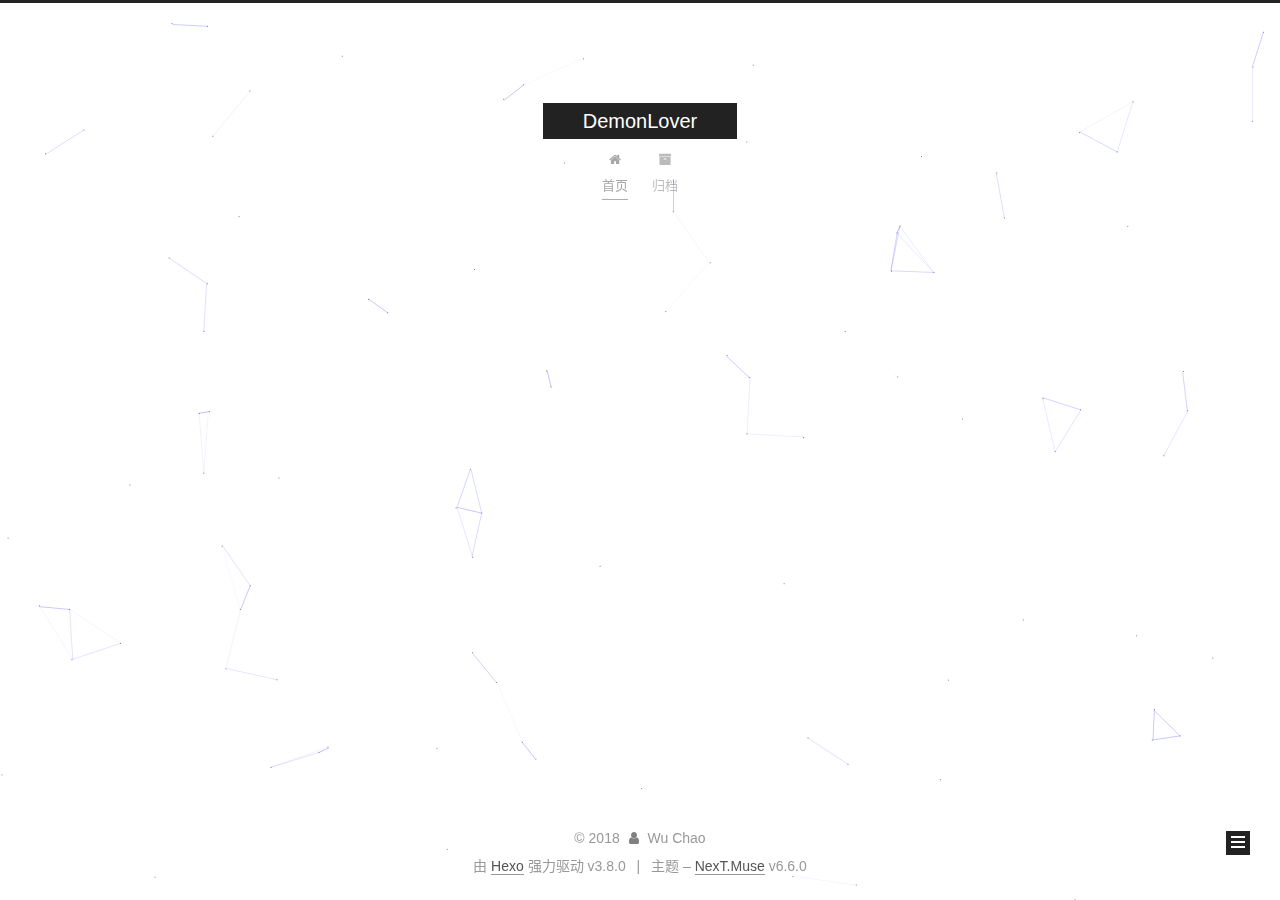
<file: index.html>
<!DOCTYPE html>












  


<html class="theme-next muse use-motion" lang="zh-CN">
<head><meta name="generator" content="Hexo 3.8.0">
  <meta charset="UTF-8">
<meta http-equiv="X-UA-Compatible" content="IE=edge">
<meta name="viewport" content="width=device-width, initial-scale=1, maximum-scale=2">
<meta name="theme-color" content="#222">












<meta http-equiv="Cache-Control" content="no-transform">
<meta http-equiv="Cache-Control" content="no-siteapp">






















<link href="/lib/font-awesome/css/font-awesome.min.css?v=4.6.2" rel="stylesheet" type="text/css">

<link href="/css/main.css?v=6.6.0" rel="stylesheet" type="text/css">


  <link rel="apple-touch-icon" sizes="180x180" href="/images/apple-touch-icon-next.png?v=6.6.0">


  <link rel="icon" type="image/png" sizes="32x32" href="/images/favicon-32x32-next.png?v=6.6.0">


  <link rel="icon" type="image/png" sizes="16x16" href="/images/favicon-16x16-next.png?v=6.6.0">


  <link rel="mask-icon" href="/images/logo.svg?v=6.6.0" color="#222">









<script type="text/javascript" id="hexo.configurations">
  var NexT = window.NexT || {};
  var CONFIG = {
    root: '/',
    scheme: 'Muse',
    version: '6.6.0',
    sidebar: {"position":"left","display":"post","offset":12,"b2t":false,"scrollpercent":false,"onmobile":false},
    fancybox: false,
    fastclick: false,
    lazyload: false,
    tabs: true,
    motion: {"enable":true,"async":false,"transition":{"post_block":"fadeIn","post_header":"slideDownIn","post_body":"slideDownIn","coll_header":"slideLeftIn","sidebar":"slideUpIn"}},
    algolia: {
      applicationID: '',
      apiKey: '',
      indexName: '',
      hits: {"per_page":10},
      labels: {"input_placeholder":"Search for Posts","hits_empty":"We didn't find any results for the search: ${query}","hits_stats":"${hits} results found in ${time} ms"}
    }
  };
</script>


  




  <meta property="og:type" content="website">
<meta property="og:title" content="DemonLover">
<meta property="og:url" content="http://yoursite.com/index.html">
<meta property="og:site_name" content="DemonLover">
<meta property="og:locale" content="zh-CN">
<meta name="twitter:card" content="summary">
<meta name="twitter:title" content="DemonLover">






  <link rel="canonical" href="http://yoursite.com/">



<script type="text/javascript" id="page.configurations">
  CONFIG.page = {
    sidebar: "",
  };
</script>

  <title>DemonLover</title>
  











  <noscript>
  <style type="text/css">
    .use-motion .motion-element,
    .use-motion .brand,
    .use-motion .menu-item,
    .sidebar-inner,
    .use-motion .post-block,
    .use-motion .pagination,
    .use-motion .comments,
    .use-motion .post-header,
    .use-motion .post-body,
    .use-motion .collection-title { opacity: initial; }

    .use-motion .logo,
    .use-motion .site-title,
    .use-motion .site-subtitle {
      opacity: initial;
      top: initial;
    }

    .use-motion {
      .logo-line-before i { left: initial; }
      .logo-line-after i { right: initial; }
    }
  </style>
</noscript>

</head>

<body itemscope="" itemtype="http://schema.org/WebPage" lang="zh-CN">

  
  
    
  

  <div class="container sidebar-position-left 
  page-home">
    <div class="headband"></div>

    <header id="header" class="header" itemscope="" itemtype="http://schema.org/WPHeader">
      <div class="header-inner"><div class="site-brand-wrapper">
  <div class="site-meta ">
    

    <div class="custom-logo-site-title">
      <a href="/" class="brand" rel="start">
        <span class="logo-line-before"><i></i></span>
        <span class="site-title">DemonLover</span>
        <span class="logo-line-after"><i></i></span>
      </a>
    </div>
    
      
        <p class="site-subtitle"></p>
      
    
  </div>

  <div class="site-nav-toggle">
    <button aria-label="切换导航栏">
      <span class="btn-bar"></span>
      <span class="btn-bar"></span>
      <span class="btn-bar"></span>
    </button>
  </div>
</div>



<nav class="site-nav">
  
    <ul id="menu" class="menu">
      
        
        
        
          
          <li class="menu-item menu-item-home menu-item-active">

    
    
    
      
    

    

    <a href="/" rel="section"><i class="menu-item-icon fa fa-fw fa-home"></i> <br>首页</a>

  </li>
        
        
        
          
          <li class="menu-item menu-item-archives">

    
    
    
      
    

    

    <a href="/archives/" rel="section"><i class="menu-item-icon fa fa-fw fa-archive"></i> <br>归档</a>

  </li>

      
      
    </ul>
  

  
    

  

  
</nav>



  



</div>
    </header>

    


    <main id="main" class="main">
      <div class="main-inner">
        <div class="content-wrap">
          
          <div id="content" class="content">
            
  <section id="posts" class="posts-expand">
    
      

  

  
  
  

  

  <article class="post post-type-normal" itemscope="" itemtype="http://schema.org/Article">
  
  
  
  <div class="post-block">
    <link itemprop="mainEntityOfPage" href="http://yoursite.com/2018/12/03/前言/">

    <span hidden itemprop="author" itemscope="" itemtype="http://schema.org/Person">
      <meta itemprop="name" content="Wu Chao">
      <meta itemprop="description" content="">
      <meta itemprop="image" content="/images/avatar.gif">
    </span>

    <span hidden itemprop="publisher" itemscope="" itemtype="http://schema.org/Organization">
      <meta itemprop="name" content="DemonLover">
    </span>

    
      <header class="post-header">

        
        
          <h1 class="post-title" itemprop="name headline">
                
                
                <a href="/2018/12/03/前言/" class="post-title-link" itemprop="http://yoursite.com/index.html">前言</a>
              
            
          </h1>
        

        <div class="post-meta">
          <span class="post-time">

            
            
            

            
              <span class="post-meta-item-icon">
                <i class="fa fa-calendar-o"></i>
              </span>
              
                <span class="post-meta-item-text">发表于</span>
              

              
                
              

              <time title="创建时间：2018-12-03 13:28:45 / 修改时间：14:22:32" itemprop="dateCreated datePublished" datetime="2018-12-03T13:28:45+08:00">2018-12-03</time>
            

            
              

              
            
          </span>

          

          
            
          

          
          

          

          

          

        </div>
      </header>
    

    
    
    
    <div class="post-body" itemprop="articleBody">

      
      

      
        
          
            <p></p>

          
        
      
    </div>

    

    
    
    

    

    
       
    
    

    

    <footer class="post-footer">
      

      

      

      
      
        <div class="post-eof"></div>
      
    </footer>
  </div>
  
  
  
  </article>


    
  </section>

  


          </div>
          

        </div>
        
          
  
  <div class="sidebar-toggle">
    <div class="sidebar-toggle-line-wrap">
      <span class="sidebar-toggle-line sidebar-toggle-line-first"></span>
      <span class="sidebar-toggle-line sidebar-toggle-line-middle"></span>
      <span class="sidebar-toggle-line sidebar-toggle-line-last"></span>
    </div>
  </div>

  <aside id="sidebar" class="sidebar">
    
    <div class="sidebar-inner">

      

      

      <section class="site-overview-wrap sidebar-panel sidebar-panel-active">
        <div class="site-overview">
          <div class="site-author motion-element" itemprop="author" itemscope="" itemtype="http://schema.org/Person">
            
              <p class="site-author-name" itemprop="name">Wu Chao</p>
              <p class="site-description motion-element" itemprop="description"></p>
          </div>

          
            <nav class="site-state motion-element">
              
                <div class="site-state-item site-state-posts">
                
                  <a href="/archives/">
                
                    <span class="site-state-item-count">1</span>
                    <span class="site-state-item-name">日志</span>
                  </a>
                </div>
              

              

              
            </nav>
          

          

          

          

          
          

          
            
          
          

        </div>
      </section>

      

      

    </div>
  </aside>


        
      </div>
    </main>

    <footer id="footer" class="footer">
      <div class="footer-inner">
        <div class="copyright">&copy; <span itemprop="copyrightYear">2018</span>
  <span class="with-love" id="animate">
    <i class="fa fa-user"></i>
  </span>
  <span class="author" itemprop="copyrightHolder">Wu Chao</span>

  

  
</div>


  <div class="powered-by">由 <a href="https://hexo.io" class="theme-link" rel="noopener" target="_blank">Hexo</a> 强力驱动 v3.8.0</div>



  <span class="post-meta-divider">|</span>



  <div class="theme-info">主题 – <a href="https://theme-next.org" class="theme-link" rel="noopener" target="_blank">NexT.Muse</a> v6.6.0</div>




        








        
      </div>
    </footer>

    
      <div class="back-to-top">
        <i class="fa fa-arrow-up"></i>
        
      </div>
    

    
	
    

    
  </div>

  

<script type="text/javascript">
  if (Object.prototype.toString.call(window.Promise) !== '[object Function]') {
    window.Promise = null;
  }
</script>














  
    
      
  
  <script type="text/javascript" color="0,0,255" opacity="0.5" zindex="-1" count="99" src="/lib/canvas-nest/canvas-nest.min.js"></script>













  
  
    <script type="text/javascript" src="/lib/jquery/index.js?v=2.1.3"></script>
  

  
  
    <script type="text/javascript" src="/lib/velocity/velocity.min.js?v=1.2.1"></script>
  

  
  
    <script type="text/javascript" src="/lib/velocity/velocity.ui.min.js?v=1.2.1"></script>
  


  


  <script type="text/javascript" src="/js/src/utils.js?v=6.6.0"></script>

  <script type="text/javascript" src="/js/src/motion.js?v=6.6.0"></script>



  
  

  

  


  <script type="text/javascript" src="/js/src/bootstrap.js?v=6.6.0"></script>



  



  










  





  

  

  

  

  

  
  

  

  

  

  

  

  

</body>
</html>
</file>
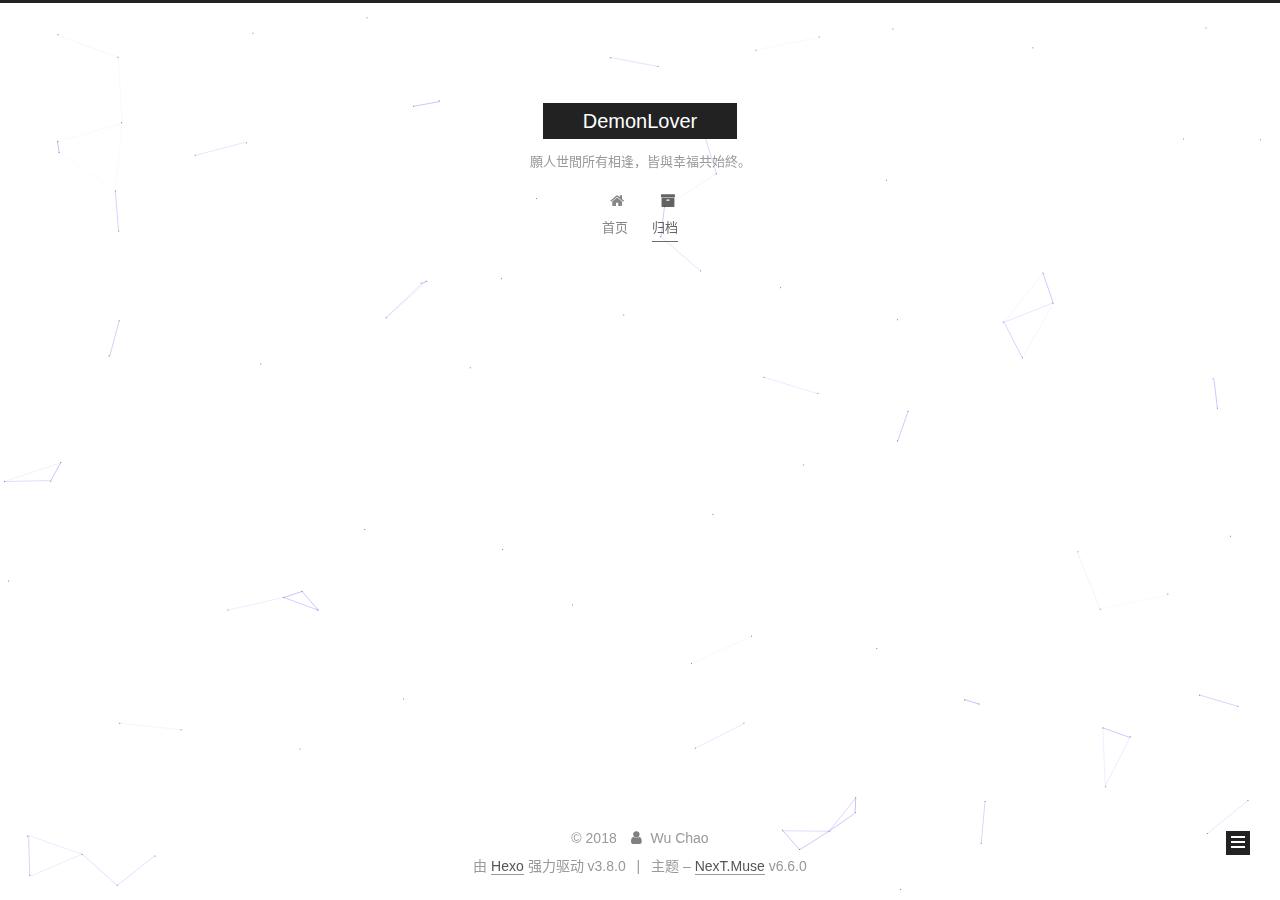
<file: archives/index.html>
<!DOCTYPE html>












  


<html class="theme-next muse use-motion" lang="zh-CN">
<head><meta name="generator" content="Hexo 3.8.0">
  <meta charset="UTF-8">
<meta http-equiv="X-UA-Compatible" content="IE=edge">
<meta name="viewport" content="width=device-width, initial-scale=1, maximum-scale=2">
<meta name="theme-color" content="#222">












<meta http-equiv="Cache-Control" content="no-transform">
<meta http-equiv="Cache-Control" content="no-siteapp">






















<link href="/lib/font-awesome/css/font-awesome.min.css?v=4.6.2" rel="stylesheet" type="text/css">

<link href="/css/main.css?v=6.6.0" rel="stylesheet" type="text/css">


  <link rel="apple-touch-icon" sizes="180x180" href="/images/apple-touch-icon-next.png?v=6.6.0">


  <link rel="icon" type="image/png" sizes="32x32" href="/images/favicon-32x32-next.png?v=6.6.0">


  <link rel="icon" type="image/png" sizes="16x16" href="/images/favicon-16x16-next.png?v=6.6.0">


  <link rel="mask-icon" href="/images/logo.svg?v=6.6.0" color="#222">









<script type="text/javascript" id="hexo.configurations">
  var NexT = window.NexT || {};
  var CONFIG = {
    root: '/',
    scheme: 'Muse',
    version: '6.6.0',
    sidebar: {"position":"left","display":"post","offset":12,"b2t":false,"scrollpercent":false,"onmobile":false},
    fancybox: false,
    fastclick: false,
    lazyload: false,
    tabs: true,
    motion: {"enable":true,"async":false,"transition":{"post_block":"fadeIn","post_header":"slideDownIn","post_body":"slideDownIn","coll_header":"slideLeftIn","sidebar":"slideUpIn"}},
    algolia: {
      applicationID: '',
      apiKey: '',
      indexName: '',
      hits: {"per_page":10},
      labels: {"input_placeholder":"Search for Posts","hits_empty":"We didn't find any results for the search: ${query}","hits_stats":"${hits} results found in ${time} ms"}
    }
  };
</script>


  




  <meta property="og:type" content="website">
<meta property="og:title" content="DemonLover">
<meta property="og:url" content="http://yoursite.com/archives/index.html">
<meta property="og:site_name" content="DemonLover">
<meta property="og:locale" content="zh-CN">
<meta name="twitter:card" content="summary">
<meta name="twitter:title" content="DemonLover">






  <link rel="canonical" href="http://yoursite.com/archives/">



<script type="text/javascript" id="page.configurations">
  CONFIG.page = {
    sidebar: "",
  };
</script>

  <title>归档 | DemonLover</title>
  











  <noscript>
  <style type="text/css">
    .use-motion .motion-element,
    .use-motion .brand,
    .use-motion .menu-item,
    .sidebar-inner,
    .use-motion .post-block,
    .use-motion .pagination,
    .use-motion .comments,
    .use-motion .post-header,
    .use-motion .post-body,
    .use-motion .collection-title { opacity: initial; }

    .use-motion .logo,
    .use-motion .site-title,
    .use-motion .site-subtitle {
      opacity: initial;
      top: initial;
    }

    .use-motion {
      .logo-line-before i { left: initial; }
      .logo-line-after i { right: initial; }
    }
  </style>
</noscript>

</head>

<body itemscope="" itemtype="http://schema.org/WebPage" lang="zh-CN">

  
  
    
  

  <div class="container sidebar-position-left page-archive">
    <div class="headband"></div>

    <header id="header" class="header" itemscope="" itemtype="http://schema.org/WPHeader">
      <div class="header-inner"><div class="site-brand-wrapper">
  <div class="site-meta ">
    

    <div class="custom-logo-site-title">
      <a href="/" class="brand" rel="start">
        <span class="logo-line-before"><i></i></span>
        <span class="site-title">DemonLover</span>
        <span class="logo-line-after"><i></i></span>
      </a>
    </div>
    
      
        <p class="site-subtitle">願人世間所有相逢，皆與幸福共始終。</p>
      
    
  </div>

  <div class="site-nav-toggle">
    <button aria-label="切换导航栏">
      <span class="btn-bar"></span>
      <span class="btn-bar"></span>
      <span class="btn-bar"></span>
    </button>
  </div>
</div>



<nav class="site-nav">
  
    <ul id="menu" class="menu">
      
        
        
        
          
          <li class="menu-item menu-item-home">

    
    
    
      
    

    

    <a href="/" rel="section"><i class="menu-item-icon fa fa-fw fa-home"></i> <br>首页</a>

  </li>
        
        
        
          
          <li class="menu-item menu-item-archives menu-item-active">

    
    
    
      
    

    

    <a href="/archives/" rel="section"><i class="menu-item-icon fa fa-fw fa-archive"></i> <br>归档</a>

  </li>

      
      
    </ul>
  

  
    

    
    
      
      
    
      
      
    
    

  


  

  
</nav>



  



</div>
    </header>

    


    <main id="main" class="main">
      <div class="main-inner">
        <div class="content-wrap">
          
          <div id="content" class="content">
            

  
  
  
  <div class="post-block archive">
    <div id="posts" class="posts-collapse">
      <span class="archive-move-on"></span>

      
      <span class="archive-page-counter">
        
        
        
          
        
        嗯..! 目前共计 1 篇日志。 继续努力。
      </span>
      

      

        
        
        

        
          
          <div class="collection-title">
            <h1 class="archive-year" id="archive-year-2018">2018</h1>
          </div>
        
        

        

  <article class="post post-type-normal" itemscope="" itemtype="http://schema.org/Article">
    <header class="post-header">

      <h2 class="post-title">
        
            <a class="post-title-link" href="/2018/12/03/前言/" itemprop="url">
              
                <span itemprop="name">前言</span>
              
            </a>
        
      </h2>

      <div class="post-meta">
        <time class="post-time" itemprop="dateCreated" datetime="2018-12-03T13:28:45+08:00" content="2018-12-03">
          12-03
        </time>
      </div>

    </header>
  </article>



      

    </div>
  </div>
  
  
  

  



          </div>
          

        </div>
        
          
  
  <div class="sidebar-toggle">
    <div class="sidebar-toggle-line-wrap">
      <span class="sidebar-toggle-line sidebar-toggle-line-first"></span>
      <span class="sidebar-toggle-line sidebar-toggle-line-middle"></span>
      <span class="sidebar-toggle-line sidebar-toggle-line-last"></span>
    </div>
  </div>

  <aside id="sidebar" class="sidebar">
    
    <div class="sidebar-inner">

      

      

      <section class="site-overview-wrap sidebar-panel sidebar-panel-active">
        <div class="site-overview">
          <div class="site-author motion-element" itemprop="author" itemscope="" itemtype="http://schema.org/Person">
            
              <p class="site-author-name" itemprop="name">Wu Chao</p>
              <p class="site-description motion-element" itemprop="description"></p>
          </div>

          
            <nav class="site-state motion-element">
              
                <div class="site-state-item site-state-posts">
                
                  <a href="/archives/">
                
                    <span class="site-state-item-count">1</span>
                    <span class="site-state-item-name">日志</span>
                  </a>
                </div>
              

              

              
            </nav>
          

          

          

          

          
          

          
            
          
          

        </div>
      </section>

      

      

    </div>
  </aside>


        
      </div>
    </main>

    <footer id="footer" class="footer">
      <div class="footer-inner">
        <div class="copyright">&copy; <span itemprop="copyrightYear">2018</span>
  <span class="with-love" id="animate">
    <i class="fa fa-user"></i>
  </span>
  <span class="author" itemprop="copyrightHolder">Wu Chao</span>

  

  
</div>


  <div class="powered-by">由 <a href="https://hexo.io" class="theme-link" rel="noopener" target="_blank">Hexo</a> 强力驱动 v3.8.0</div>



  <span class="post-meta-divider">|</span>



  <div class="theme-info">主题 – <a href="https://theme-next.org" class="theme-link" rel="noopener" target="_blank">NexT.Muse</a> v6.6.0</div>




        








        
      </div>
    </footer>

    
      <div class="back-to-top">
        <i class="fa fa-arrow-up"></i>
        
      </div>
    

    
	
    

    
  </div>

  

<script type="text/javascript">
  if (Object.prototype.toString.call(window.Promise) !== '[object Function]') {
    window.Promise = null;
  }
</script>














  
    
      
  
  <script type="text/javascript" color="0,0,255" opacity="0.5" zindex="-1" count="99" src="/lib/canvas-nest/canvas-nest.min.js"></script>













  
  
    <script type="text/javascript" src="/lib/jquery/index.js?v=2.1.3"></script>
  

  
  
    <script type="text/javascript" src="/lib/velocity/velocity.min.js?v=1.2.1"></script>
  

  
  
    <script type="text/javascript" src="/lib/velocity/velocity.ui.min.js?v=1.2.1"></script>
  


  


  <script type="text/javascript" src="/js/src/utils.js?v=6.6.0"></script>

  <script type="text/javascript" src="/js/src/motion.js?v=6.6.0"></script>



  
  

  

  


  <script type="text/javascript" src="/js/src/bootstrap.js?v=6.6.0"></script>



  



  










  





  

  

  

  

  

  
  

  

  

  

  

  

  

</body>
</html>
</file>
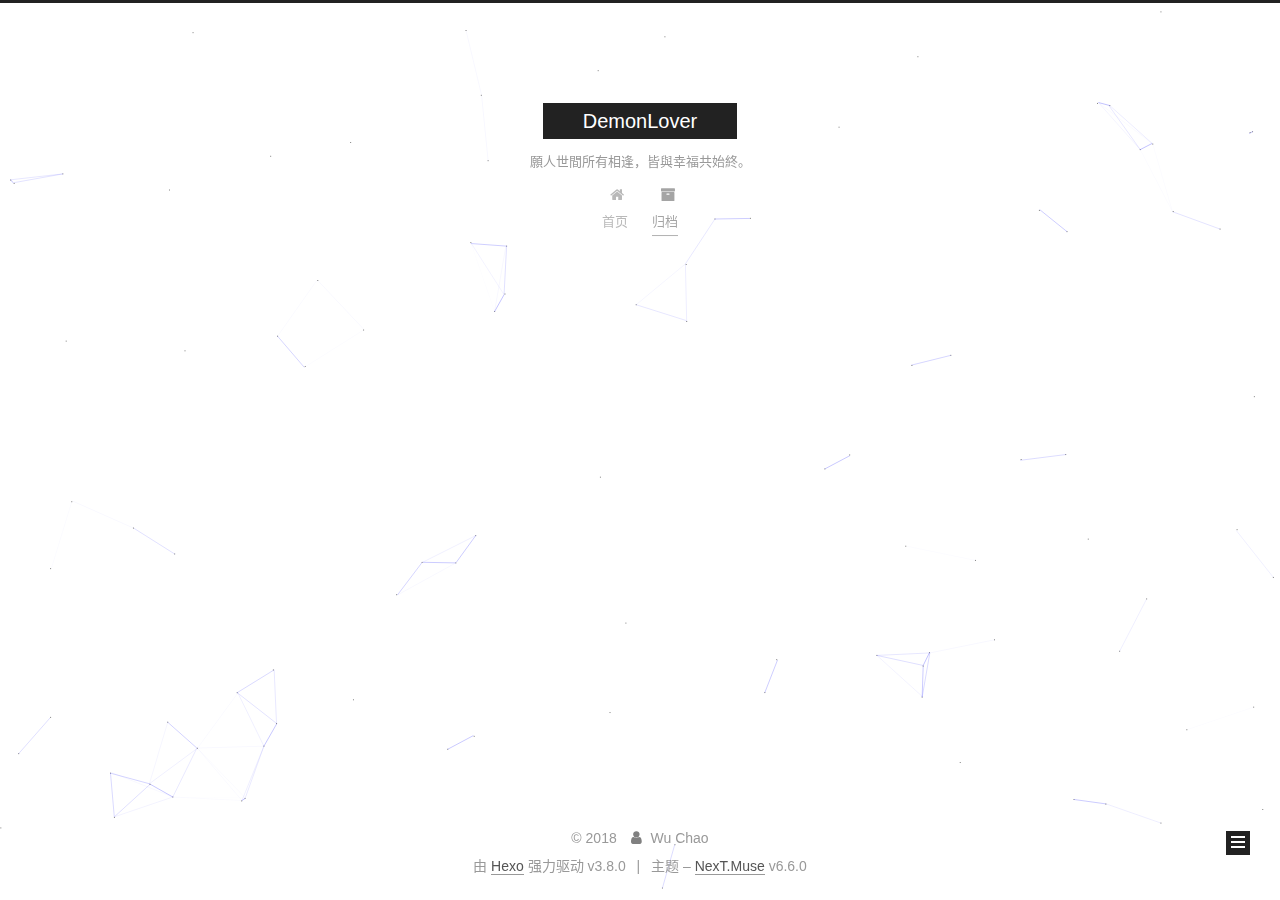
<file: archives/2018/index.html>
<!DOCTYPE html>












  


<html class="theme-next muse use-motion" lang="zh-CN">
<head><meta name="generator" content="Hexo 3.8.0">
  <meta charset="UTF-8">
<meta http-equiv="X-UA-Compatible" content="IE=edge">
<meta name="viewport" content="width=device-width, initial-scale=1, maximum-scale=2">
<meta name="theme-color" content="#222">












<meta http-equiv="Cache-Control" content="no-transform">
<meta http-equiv="Cache-Control" content="no-siteapp">






















<link href="/lib/font-awesome/css/font-awesome.min.css?v=4.6.2" rel="stylesheet" type="text/css">

<link href="/css/main.css?v=6.6.0" rel="stylesheet" type="text/css">


  <link rel="apple-touch-icon" sizes="180x180" href="/images/apple-touch-icon-next.png?v=6.6.0">


  <link rel="icon" type="image/png" sizes="32x32" href="/images/favicon-32x32-next.png?v=6.6.0">


  <link rel="icon" type="image/png" sizes="16x16" href="/images/favicon-16x16-next.png?v=6.6.0">


  <link rel="mask-icon" href="/images/logo.svg?v=6.6.0" color="#222">









<script type="text/javascript" id="hexo.configurations">
  var NexT = window.NexT || {};
  var CONFIG = {
    root: '/',
    scheme: 'Muse',
    version: '6.6.0',
    sidebar: {"position":"left","display":"post","offset":12,"b2t":false,"scrollpercent":false,"onmobile":false},
    fancybox: false,
    fastclick: false,
    lazyload: false,
    tabs: true,
    motion: {"enable":true,"async":false,"transition":{"post_block":"fadeIn","post_header":"slideDownIn","post_body":"slideDownIn","coll_header":"slideLeftIn","sidebar":"slideUpIn"}},
    algolia: {
      applicationID: '',
      apiKey: '',
      indexName: '',
      hits: {"per_page":10},
      labels: {"input_placeholder":"Search for Posts","hits_empty":"We didn't find any results for the search: ${query}","hits_stats":"${hits} results found in ${time} ms"}
    }
  };
</script>


  




  <meta property="og:type" content="website">
<meta property="og:title" content="DemonLover">
<meta property="og:url" content="http://yoursite.com/archives/2018/index.html">
<meta property="og:site_name" content="DemonLover">
<meta property="og:locale" content="zh-CN">
<meta name="twitter:card" content="summary">
<meta name="twitter:title" content="DemonLover">






  <link rel="canonical" href="http://yoursite.com/archives/2018/">



<script type="text/javascript" id="page.configurations">
  CONFIG.page = {
    sidebar: "",
  };
</script>

  <title>归档 | DemonLover</title>
  











  <noscript>
  <style type="text/css">
    .use-motion .motion-element,
    .use-motion .brand,
    .use-motion .menu-item,
    .sidebar-inner,
    .use-motion .post-block,
    .use-motion .pagination,
    .use-motion .comments,
    .use-motion .post-header,
    .use-motion .post-body,
    .use-motion .collection-title { opacity: initial; }

    .use-motion .logo,
    .use-motion .site-title,
    .use-motion .site-subtitle {
      opacity: initial;
      top: initial;
    }

    .use-motion {
      .logo-line-before i { left: initial; }
      .logo-line-after i { right: initial; }
    }
  </style>
</noscript>

</head>

<body itemscope="" itemtype="http://schema.org/WebPage" lang="zh-CN">

  
  
    
  

  <div class="container sidebar-position-left page-archive">
    <div class="headband"></div>

    <header id="header" class="header" itemscope="" itemtype="http://schema.org/WPHeader">
      <div class="header-inner"><div class="site-brand-wrapper">
  <div class="site-meta ">
    

    <div class="custom-logo-site-title">
      <a href="/" class="brand" rel="start">
        <span class="logo-line-before"><i></i></span>
        <span class="site-title">DemonLover</span>
        <span class="logo-line-after"><i></i></span>
      </a>
    </div>
    
      
        <p class="site-subtitle">願人世間所有相逢，皆與幸福共始終。</p>
      
    
  </div>

  <div class="site-nav-toggle">
    <button aria-label="切换导航栏">
      <span class="btn-bar"></span>
      <span class="btn-bar"></span>
      <span class="btn-bar"></span>
    </button>
  </div>
</div>



<nav class="site-nav">
  
    <ul id="menu" class="menu">
      
        
        
        
          
          <li class="menu-item menu-item-home">

    
    
    
      
    

    

    <a href="/" rel="section"><i class="menu-item-icon fa fa-fw fa-home"></i> <br>首页</a>

  </li>
        
        
        
          
          <li class="menu-item menu-item-archives menu-item-active">

    
    
    
      
    

    

    <a href="/archives/" rel="section"><i class="menu-item-icon fa fa-fw fa-archive"></i> <br>归档</a>

  </li>

      
      
    </ul>
  

  
    

    
    
      
      
    
      
      
    
    

  


  

  
</nav>



  



</div>
    </header>

    


    <main id="main" class="main">
      <div class="main-inner">
        <div class="content-wrap">
          
          <div id="content" class="content">
            

  
  
  
  <div class="post-block archive">
    <div id="posts" class="posts-collapse">
      <span class="archive-move-on"></span>

      
      <span class="archive-page-counter">
        
        
        
          
        
        嗯..! 目前共计 1 篇日志。 继续努力。
      </span>
      

      

        
        
        

        
          
          <div class="collection-title">
            <h1 class="archive-year" id="archive-year-2018">2018</h1>
          </div>
        
        

        

  <article class="post post-type-normal" itemscope="" itemtype="http://schema.org/Article">
    <header class="post-header">

      <h2 class="post-title">
        
            <a class="post-title-link" href="/2018/12/03/前言/" itemprop="url">
              
                <span itemprop="name">前言</span>
              
            </a>
        
      </h2>

      <div class="post-meta">
        <time class="post-time" itemprop="dateCreated" datetime="2018-12-03T13:28:45+08:00" content="2018-12-03">
          12-03
        </time>
      </div>

    </header>
  </article>



      

    </div>
  </div>
  
  
  

  



          </div>
          

        </div>
        
          
  
  <div class="sidebar-toggle">
    <div class="sidebar-toggle-line-wrap">
      <span class="sidebar-toggle-line sidebar-toggle-line-first"></span>
      <span class="sidebar-toggle-line sidebar-toggle-line-middle"></span>
      <span class="sidebar-toggle-line sidebar-toggle-line-last"></span>
    </div>
  </div>

  <aside id="sidebar" class="sidebar">
    
    <div class="sidebar-inner">

      

      

      <section class="site-overview-wrap sidebar-panel sidebar-panel-active">
        <div class="site-overview">
          <div class="site-author motion-element" itemprop="author" itemscope="" itemtype="http://schema.org/Person">
            
              <p class="site-author-name" itemprop="name">Wu Chao</p>
              <p class="site-description motion-element" itemprop="description"></p>
          </div>

          
            <nav class="site-state motion-element">
              
                <div class="site-state-item site-state-posts">
                
                  <a href="/archives/">
                
                    <span class="site-state-item-count">1</span>
                    <span class="site-state-item-name">日志</span>
                  </a>
                </div>
              

              

              
            </nav>
          

          

          

          

          
          

          
            
          
          

        </div>
      </section>

      

      

    </div>
  </aside>


        
      </div>
    </main>

    <footer id="footer" class="footer">
      <div class="footer-inner">
        <div class="copyright">&copy; <span itemprop="copyrightYear">2018</span>
  <span class="with-love" id="animate">
    <i class="fa fa-user"></i>
  </span>
  <span class="author" itemprop="copyrightHolder">Wu Chao</span>

  

  
</div>


  <div class="powered-by">由 <a href="https://hexo.io" class="theme-link" rel="noopener" target="_blank">Hexo</a> 强力驱动 v3.8.0</div>



  <span class="post-meta-divider">|</span>



  <div class="theme-info">主题 – <a href="https://theme-next.org" class="theme-link" rel="noopener" target="_blank">NexT.Muse</a> v6.6.0</div>




        








        
      </div>
    </footer>

    
      <div class="back-to-top">
        <i class="fa fa-arrow-up"></i>
        
      </div>
    

    
	
    

    
  </div>

  

<script type="text/javascript">
  if (Object.prototype.toString.call(window.Promise) !== '[object Function]') {
    window.Promise = null;
  }
</script>














  
    
      
  
  <script type="text/javascript" color="0,0,255" opacity="0.5" zindex="-1" count="99" src="/lib/canvas-nest/canvas-nest.min.js"></script>













  
  
    <script type="text/javascript" src="/lib/jquery/index.js?v=2.1.3"></script>
  

  
  
    <script type="text/javascript" src="/lib/velocity/velocity.min.js?v=1.2.1"></script>
  

  
  
    <script type="text/javascript" src="/lib/velocity/velocity.ui.min.js?v=1.2.1"></script>
  


  


  <script type="text/javascript" src="/js/src/utils.js?v=6.6.0"></script>

  <script type="text/javascript" src="/js/src/motion.js?v=6.6.0"></script>



  
  

  

  


  <script type="text/javascript" src="/js/src/bootstrap.js?v=6.6.0"></script>



  



  










  





  

  

  

  

  

  
  

  

  

  

  

  

  

</body>
</html>
</file>
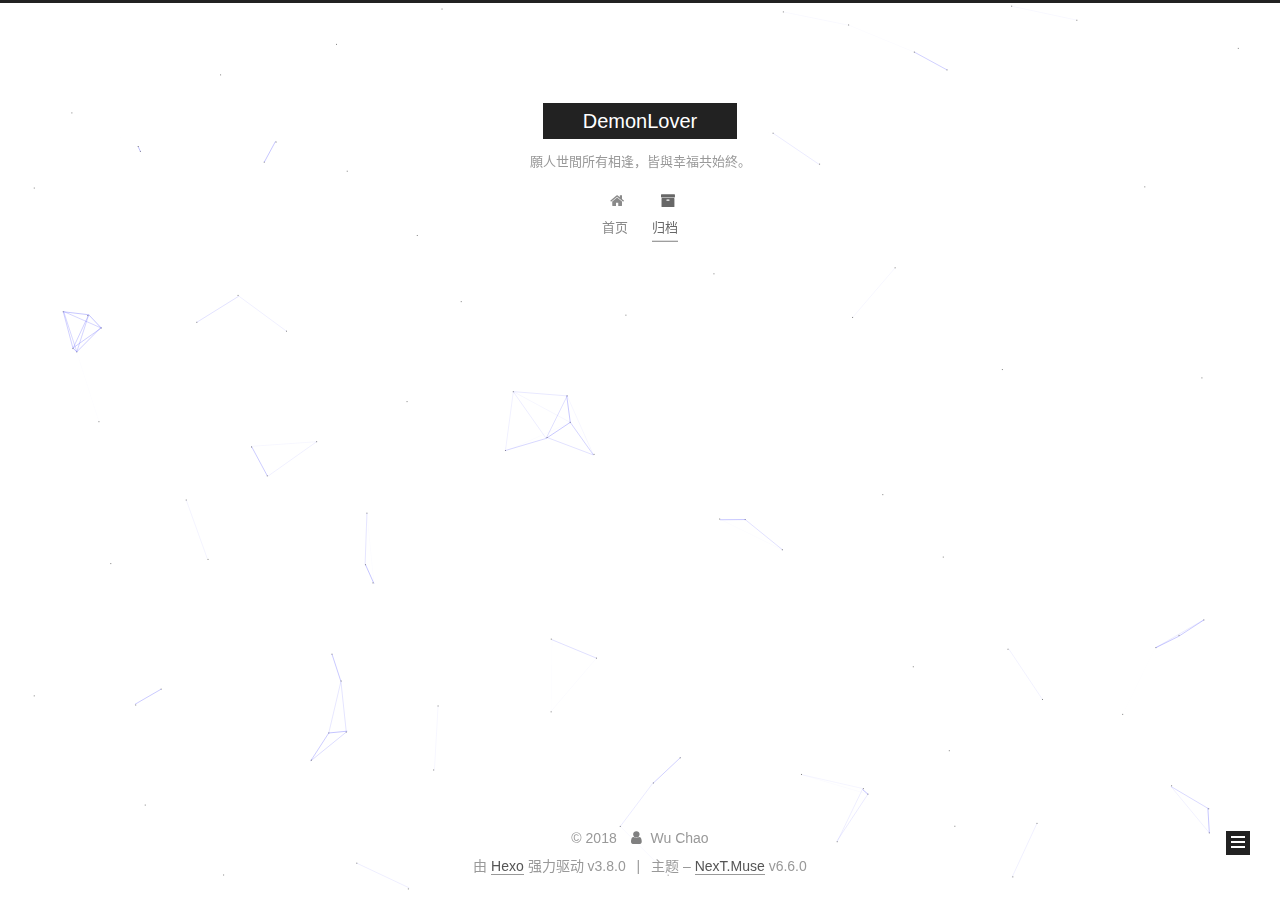
<file: archives/2018/12/index.html>
<!DOCTYPE html>












  


<html class="theme-next muse use-motion" lang="zh-CN">
<head><meta name="generator" content="Hexo 3.8.0">
  <meta charset="UTF-8">
<meta http-equiv="X-UA-Compatible" content="IE=edge">
<meta name="viewport" content="width=device-width, initial-scale=1, maximum-scale=2">
<meta name="theme-color" content="#222">












<meta http-equiv="Cache-Control" content="no-transform">
<meta http-equiv="Cache-Control" content="no-siteapp">






















<link href="/lib/font-awesome/css/font-awesome.min.css?v=4.6.2" rel="stylesheet" type="text/css">

<link href="/css/main.css?v=6.6.0" rel="stylesheet" type="text/css">


  <link rel="apple-touch-icon" sizes="180x180" href="/images/apple-touch-icon-next.png?v=6.6.0">


  <link rel="icon" type="image/png" sizes="32x32" href="/images/favicon-32x32-next.png?v=6.6.0">


  <link rel="icon" type="image/png" sizes="16x16" href="/images/favicon-16x16-next.png?v=6.6.0">


  <link rel="mask-icon" href="/images/logo.svg?v=6.6.0" color="#222">









<script type="text/javascript" id="hexo.configurations">
  var NexT = window.NexT || {};
  var CONFIG = {
    root: '/',
    scheme: 'Muse',
    version: '6.6.0',
    sidebar: {"position":"left","display":"post","offset":12,"b2t":false,"scrollpercent":false,"onmobile":false},
    fancybox: false,
    fastclick: false,
    lazyload: false,
    tabs: true,
    motion: {"enable":true,"async":false,"transition":{"post_block":"fadeIn","post_header":"slideDownIn","post_body":"slideDownIn","coll_header":"slideLeftIn","sidebar":"slideUpIn"}},
    algolia: {
      applicationID: '',
      apiKey: '',
      indexName: '',
      hits: {"per_page":10},
      labels: {"input_placeholder":"Search for Posts","hits_empty":"We didn't find any results for the search: ${query}","hits_stats":"${hits} results found in ${time} ms"}
    }
  };
</script>


  




  <meta property="og:type" content="website">
<meta property="og:title" content="DemonLover">
<meta property="og:url" content="http://yoursite.com/archives/2018/12/index.html">
<meta property="og:site_name" content="DemonLover">
<meta property="og:locale" content="zh-CN">
<meta name="twitter:card" content="summary">
<meta name="twitter:title" content="DemonLover">






  <link rel="canonical" href="http://yoursite.com/archives/2018/12/">



<script type="text/javascript" id="page.configurations">
  CONFIG.page = {
    sidebar: "",
  };
</script>

  <title>归档 | DemonLover</title>
  











  <noscript>
  <style type="text/css">
    .use-motion .motion-element,
    .use-motion .brand,
    .use-motion .menu-item,
    .sidebar-inner,
    .use-motion .post-block,
    .use-motion .pagination,
    .use-motion .comments,
    .use-motion .post-header,
    .use-motion .post-body,
    .use-motion .collection-title { opacity: initial; }

    .use-motion .logo,
    .use-motion .site-title,
    .use-motion .site-subtitle {
      opacity: initial;
      top: initial;
    }

    .use-motion {
      .logo-line-before i { left: initial; }
      .logo-line-after i { right: initial; }
    }
  </style>
</noscript>

</head>

<body itemscope="" itemtype="http://schema.org/WebPage" lang="zh-CN">

  
  
    
  

  <div class="container sidebar-position-left page-archive">
    <div class="headband"></div>

    <header id="header" class="header" itemscope="" itemtype="http://schema.org/WPHeader">
      <div class="header-inner"><div class="site-brand-wrapper">
  <div class="site-meta ">
    

    <div class="custom-logo-site-title">
      <a href="/" class="brand" rel="start">
        <span class="logo-line-before"><i></i></span>
        <span class="site-title">DemonLover</span>
        <span class="logo-line-after"><i></i></span>
      </a>
    </div>
    
      
        <p class="site-subtitle">願人世間所有相逢，皆與幸福共始終。</p>
      
    
  </div>

  <div class="site-nav-toggle">
    <button aria-label="切换导航栏">
      <span class="btn-bar"></span>
      <span class="btn-bar"></span>
      <span class="btn-bar"></span>
    </button>
  </div>
</div>



<nav class="site-nav">
  
    <ul id="menu" class="menu">
      
        
        
        
          
          <li class="menu-item menu-item-home">

    
    
    
      
    

    

    <a href="/" rel="section"><i class="menu-item-icon fa fa-fw fa-home"></i> <br>首页</a>

  </li>
        
        
        
          
          <li class="menu-item menu-item-archives menu-item-active">

    
    
    
      
    

    

    <a href="/archives/" rel="section"><i class="menu-item-icon fa fa-fw fa-archive"></i> <br>归档</a>

  </li>

      
      
    </ul>
  

  
    

    
    
      
      
    
      
      
    
    

  


  

  
</nav>



  



</div>
    </header>

    


    <main id="main" class="main">
      <div class="main-inner">
        <div class="content-wrap">
          
          <div id="content" class="content">
            

  
  
  
  <div class="post-block archive">
    <div id="posts" class="posts-collapse">
      <span class="archive-move-on"></span>

      
      <span class="archive-page-counter">
        
        
        
          
        
        嗯..! 目前共计 1 篇日志。 继续努力。
      </span>
      

      

        
        
        

        
          
          <div class="collection-title">
            <h1 class="archive-year" id="archive-year-2018">2018</h1>
          </div>
        
        

        

  <article class="post post-type-normal" itemscope="" itemtype="http://schema.org/Article">
    <header class="post-header">

      <h2 class="post-title">
        
            <a class="post-title-link" href="/2018/12/03/前言/" itemprop="url">
              
                <span itemprop="name">前言</span>
              
            </a>
        
      </h2>

      <div class="post-meta">
        <time class="post-time" itemprop="dateCreated" datetime="2018-12-03T13:28:45+08:00" content="2018-12-03">
          12-03
        </time>
      </div>

    </header>
  </article>



      

    </div>
  </div>
  
  
  

  



          </div>
          

        </div>
        
          
  
  <div class="sidebar-toggle">
    <div class="sidebar-toggle-line-wrap">
      <span class="sidebar-toggle-line sidebar-toggle-line-first"></span>
      <span class="sidebar-toggle-line sidebar-toggle-line-middle"></span>
      <span class="sidebar-toggle-line sidebar-toggle-line-last"></span>
    </div>
  </div>

  <aside id="sidebar" class="sidebar">
    
    <div class="sidebar-inner">

      

      

      <section class="site-overview-wrap sidebar-panel sidebar-panel-active">
        <div class="site-overview">
          <div class="site-author motion-element" itemprop="author" itemscope="" itemtype="http://schema.org/Person">
            
              <p class="site-author-name" itemprop="name">Wu Chao</p>
              <p class="site-description motion-element" itemprop="description"></p>
          </div>

          
            <nav class="site-state motion-element">
              
                <div class="site-state-item site-state-posts">
                
                  <a href="/archives/">
                
                    <span class="site-state-item-count">1</span>
                    <span class="site-state-item-name">日志</span>
                  </a>
                </div>
              

              

              
            </nav>
          

          

          

          

          
          

          
            
          
          

        </div>
      </section>

      

      

    </div>
  </aside>


        
      </div>
    </main>

    <footer id="footer" class="footer">
      <div class="footer-inner">
        <div class="copyright">&copy; <span itemprop="copyrightYear">2018</span>
  <span class="with-love" id="animate">
    <i class="fa fa-user"></i>
  </span>
  <span class="author" itemprop="copyrightHolder">Wu Chao</span>

  

  
</div>


  <div class="powered-by">由 <a href="https://hexo.io" class="theme-link" rel="noopener" target="_blank">Hexo</a> 强力驱动 v3.8.0</div>



  <span class="post-meta-divider">|</span>



  <div class="theme-info">主题 – <a href="https://theme-next.org" class="theme-link" rel="noopener" target="_blank">NexT.Muse</a> v6.6.0</div>




        








        
      </div>
    </footer>

    
      <div class="back-to-top">
        <i class="fa fa-arrow-up"></i>
        
      </div>
    

    
	
    

    
  </div>

  

<script type="text/javascript">
  if (Object.prototype.toString.call(window.Promise) !== '[object Function]') {
    window.Promise = null;
  }
</script>














  
    
      
  
  <script type="text/javascript" color="0,0,255" opacity="0.5" zindex="-1" count="99" src="/lib/canvas-nest/canvas-nest.min.js"></script>













  
  
    <script type="text/javascript" src="/lib/jquery/index.js?v=2.1.3"></script>
  

  
  
    <script type="text/javascript" src="/lib/velocity/velocity.min.js?v=1.2.1"></script>
  

  
  
    <script type="text/javascript" src="/lib/velocity/velocity.ui.min.js?v=1.2.1"></script>
  


  


  <script type="text/javascript" src="/js/src/utils.js?v=6.6.0"></script>

  <script type="text/javascript" src="/js/src/motion.js?v=6.6.0"></script>



  
  

  

  


  <script type="text/javascript" src="/js/src/bootstrap.js?v=6.6.0"></script>



  



  










  





  

  

  

  

  

  
  

  

  

  

  

  

  

</body>
</html>
</file>
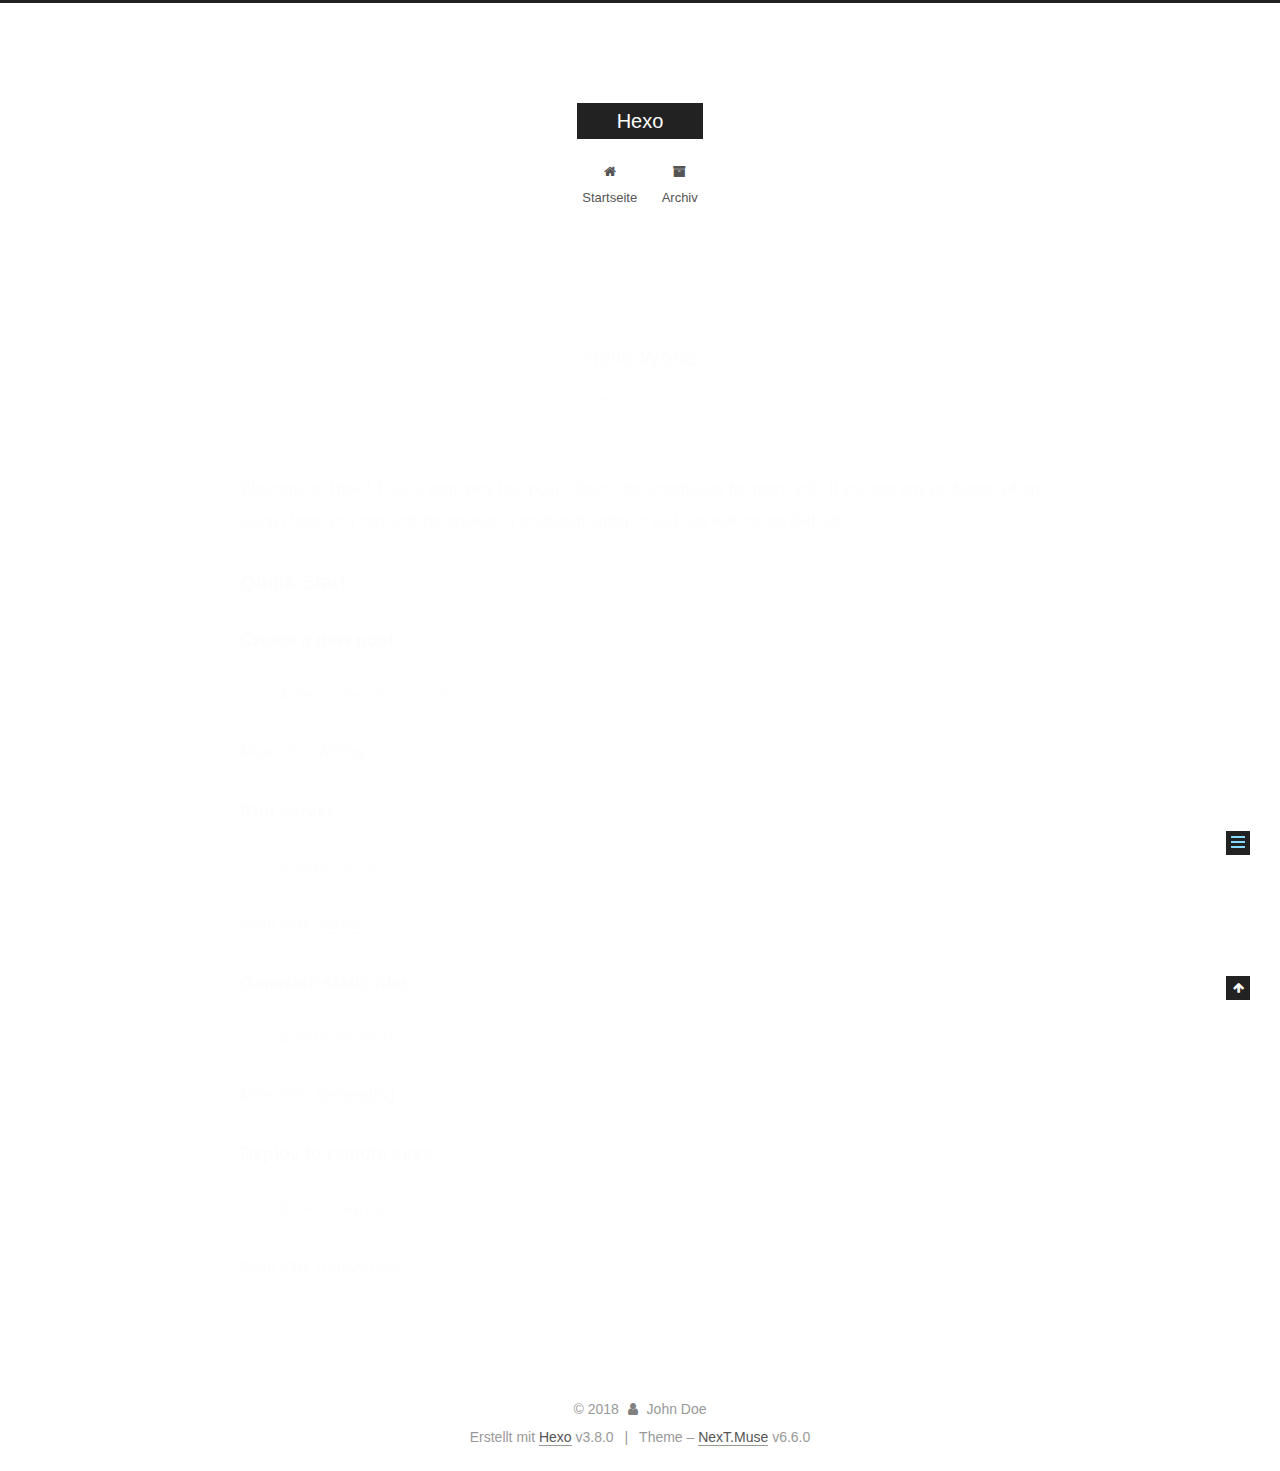
<file: 2018/12/03/hello-world/index.html>
<!DOCTYPE html>












  


<html class="theme-next muse use-motion" lang="">
<head><meta name="generator" content="Hexo 3.8.0">
  <meta charset="UTF-8">
<meta http-equiv="X-UA-Compatible" content="IE=edge">
<meta name="viewport" content="width=device-width, initial-scale=1, maximum-scale=2">
<meta name="theme-color" content="#222">












<meta http-equiv="Cache-Control" content="no-transform">
<meta http-equiv="Cache-Control" content="no-siteapp">






















<link href="/lib/font-awesome/css/font-awesome.min.css?v=4.6.2" rel="stylesheet" type="text/css">

<link href="/css/main.css?v=6.6.0" rel="stylesheet" type="text/css">


  <link rel="apple-touch-icon" sizes="180x180" href="/images/apple-touch-icon-next.png?v=6.6.0">


  <link rel="icon" type="image/png" sizes="32x32" href="/images/favicon-32x32-next.png?v=6.6.0">


  <link rel="icon" type="image/png" sizes="16x16" href="/images/favicon-16x16-next.png?v=6.6.0">


  <link rel="mask-icon" href="/images/logo.svg?v=6.6.0" color="#222">









<script type="text/javascript" id="hexo.configurations">
  var NexT = window.NexT || {};
  var CONFIG = {
    root: '/',
    scheme: 'Muse',
    version: '6.6.0',
    sidebar: {"position":"left","display":"post","offset":12,"b2t":false,"scrollpercent":false,"onmobile":false},
    fancybox: false,
    fastclick: false,
    lazyload: false,
    tabs: true,
    motion: {"enable":true,"async":false,"transition":{"post_block":"fadeIn","post_header":"slideDownIn","post_body":"slideDownIn","coll_header":"slideLeftIn","sidebar":"slideUpIn"}},
    algolia: {
      applicationID: '',
      apiKey: '',
      indexName: '',
      hits: {"per_page":10},
      labels: {"input_placeholder":"Search for Posts","hits_empty":"We didn't find any results for the search: ${query}","hits_stats":"${hits} results found in ${time} ms"}
    }
  };
</script>


  




  <meta name="description" content="Welcome to Hexo! This is your very first post. Check documentation for more info. If you get any problems when using Hexo, you can find the answer in troubleshooting or you can ask me on GitHub. Quick">
<meta property="og:type" content="article">
<meta property="og:title" content="Hello World">
<meta property="og:url" content="http://yoursite.com/2018/12/03/hello-world/index.html">
<meta property="og:site_name" content="Hexo">
<meta property="og:description" content="Welcome to Hexo! This is your very first post. Check documentation for more info. If you get any problems when using Hexo, you can find the answer in troubleshooting or you can ask me on GitHub. Quick">
<meta property="og:locale" content="default">
<meta property="og:updated_time" content="2018-12-03T05:19:08.918Z">
<meta name="twitter:card" content="summary">
<meta name="twitter:title" content="Hello World">
<meta name="twitter:description" content="Welcome to Hexo! This is your very first post. Check documentation for more info. If you get any problems when using Hexo, you can find the answer in troubleshooting or you can ask me on GitHub. Quick">






  <link rel="canonical" href="http://yoursite.com/2018/12/03/hello-world/">



<script type="text/javascript" id="page.configurations">
  CONFIG.page = {
    sidebar: "",
  };
</script>

  <title>Hello World | Hexo</title>
  











  <noscript>
  <style type="text/css">
    .use-motion .motion-element,
    .use-motion .brand,
    .use-motion .menu-item,
    .sidebar-inner,
    .use-motion .post-block,
    .use-motion .pagination,
    .use-motion .comments,
    .use-motion .post-header,
    .use-motion .post-body,
    .use-motion .collection-title { opacity: initial; }

    .use-motion .logo,
    .use-motion .site-title,
    .use-motion .site-subtitle {
      opacity: initial;
      top: initial;
    }

    .use-motion {
      .logo-line-before i { left: initial; }
      .logo-line-after i { right: initial; }
    }
  </style>
</noscript>

</head>

<body itemscope="" itemtype="http://schema.org/WebPage" lang="default">

  
  
    
  

  <div class="container sidebar-position-left page-post-detail">
    <div class="headband"></div>

    <header id="header" class="header" itemscope="" itemtype="http://schema.org/WPHeader">
      <div class="header-inner"><div class="site-brand-wrapper">
  <div class="site-meta ">
    

    <div class="custom-logo-site-title">
      <a href="/" class="brand" rel="start">
        <span class="logo-line-before"><i></i></span>
        <span class="site-title">Hexo</span>
        <span class="logo-line-after"><i></i></span>
      </a>
    </div>
    
  </div>

  <div class="site-nav-toggle">
    <button aria-label="Toggle navigation bar">
      <span class="btn-bar"></span>
      <span class="btn-bar"></span>
      <span class="btn-bar"></span>
    </button>
  </div>
</div>



<nav class="site-nav">
  
    <ul id="menu" class="menu">
      
        
        
        
          
          <li class="menu-item menu-item-home">

    
    
    
      
    

    

    <a href="/" rel="section"><i class="menu-item-icon fa fa-fw fa-home"></i> <br>Startseite</a>

  </li>
        
        
        
          
          <li class="menu-item menu-item-archives">

    
    
    
      
    

    

    <a href="/archives/" rel="section"><i class="menu-item-icon fa fa-fw fa-archive"></i> <br>Archiv</a>

  </li>

      
      
    </ul>
  

  
    

  

  
</nav>



  



</div>
    </header>

    


    <main id="main" class="main">
      <div class="main-inner">
        <div class="content-wrap">
          
          <div id="content" class="content">
            

  <div id="posts" class="posts-expand">
    

  

  
  
  

  

  <article class="post post-type-normal" itemscope="" itemtype="http://schema.org/Article">
  
  
  
  <div class="post-block">
    <link itemprop="mainEntityOfPage" href="http://yoursite.com/2018/12/03/hello-world/">

    <span hidden itemprop="author" itemscope="" itemtype="http://schema.org/Person">
      <meta itemprop="name" content="John Doe">
      <meta itemprop="description" content="">
      <meta itemprop="image" content="/images/avatar.gif">
    </span>

    <span hidden itemprop="publisher" itemscope="" itemtype="http://schema.org/Organization">
      <meta itemprop="name" content="Hexo">
    </span>

    
      <header class="post-header">

        
        
          <h1 class="post-title" itemprop="name headline">Hello World
              
            
          </h1>
        

        <div class="post-meta">
          <span class="post-time">

            
            
            

            
              <span class="post-meta-item-icon">
                <i class="fa fa-calendar-o"></i>
              </span>
              
                <span class="post-meta-item-text">Veröffentlicht am</span>
              

              
                
              

              <time title="Post created: 2018-12-03 13:19:08" itemprop="dateCreated datePublished" datetime="2018-12-03T13:19:08+08:00">2018-12-03</time>
            

            
          </span>

          

          
            
          

          
          

          

          

          

        </div>
      </header>
    

    
    
    
    <div class="post-body" itemprop="articleBody">

      
      

      
        <p>Welcome to <a href="https://hexo.io/" target="_blank" rel="noopener">Hexo</a>! This is your very first post. Check <a href="https://hexo.io/docs/" target="_blank" rel="noopener">documentation</a> for more info. If you get any problems when using Hexo, you can find the answer in <a href="https://hexo.io/docs/troubleshooting.html" target="_blank" rel="noopener">troubleshooting</a> or you can ask me on <a href="https://github.com/hexojs/hexo/issues" target="_blank" rel="noopener">GitHub</a>.</p>
<h2 id="Quick-Start"><a href="#Quick-Start" class="headerlink" title="Quick Start"></a>Quick Start</h2><h3 id="Create-a-new-post"><a href="#Create-a-new-post" class="headerlink" title="Create a new post"></a>Create a new post</h3><figure class="highlight bash"><table><tr><td class="gutter"><pre><span class="line">1</span><br></pre></td><td class="code"><pre><span class="line">$ hexo new <span class="string">"My New Post"</span></span><br></pre></td></tr></table></figure>
<p>More info: <a href="https://hexo.io/docs/writing.html" target="_blank" rel="noopener">Writing</a></p>
<h3 id="Run-server"><a href="#Run-server" class="headerlink" title="Run server"></a>Run server</h3><figure class="highlight bash"><table><tr><td class="gutter"><pre><span class="line">1</span><br></pre></td><td class="code"><pre><span class="line">$ hexo server</span><br></pre></td></tr></table></figure>
<p>More info: <a href="https://hexo.io/docs/server.html" target="_blank" rel="noopener">Server</a></p>
<h3 id="Generate-static-files"><a href="#Generate-static-files" class="headerlink" title="Generate static files"></a>Generate static files</h3><figure class="highlight bash"><table><tr><td class="gutter"><pre><span class="line">1</span><br></pre></td><td class="code"><pre><span class="line">$ hexo generate</span><br></pre></td></tr></table></figure>
<p>More info: <a href="https://hexo.io/docs/generating.html" target="_blank" rel="noopener">Generating</a></p>
<h3 id="Deploy-to-remote-sites"><a href="#Deploy-to-remote-sites" class="headerlink" title="Deploy to remote sites"></a>Deploy to remote sites</h3><figure class="highlight bash"><table><tr><td class="gutter"><pre><span class="line">1</span><br></pre></td><td class="code"><pre><span class="line">$ hexo deploy</span><br></pre></td></tr></table></figure>
<p>More info: <a href="https://hexo.io/docs/deployment.html" target="_blank" rel="noopener">Deployment</a></p>

      
    </div>

    

    
    
    

    

    
       
    
    

    

    <footer class="post-footer">
      

      
      
      

      

      
      
    </footer>
  </div>
  
  
  
  </article>


  </div>


          </div>
          

  



        </div>
        
          
  
  <div class="sidebar-toggle">
    <div class="sidebar-toggle-line-wrap">
      <span class="sidebar-toggle-line sidebar-toggle-line-first"></span>
      <span class="sidebar-toggle-line sidebar-toggle-line-middle"></span>
      <span class="sidebar-toggle-line sidebar-toggle-line-last"></span>
    </div>
  </div>

  <aside id="sidebar" class="sidebar">
    
    <div class="sidebar-inner">

      

      
        <ul class="sidebar-nav motion-element">
          <li class="sidebar-nav-toc sidebar-nav-active" data-target="post-toc-wrap">
            Inhaltsverzeichnis
          </li>
          <li class="sidebar-nav-overview" data-target="site-overview-wrap">
            Übersicht
          </li>
        </ul>
      

      <section class="site-overview-wrap sidebar-panel">
        <div class="site-overview">
          <div class="site-author motion-element" itemprop="author" itemscope="" itemtype="http://schema.org/Person">
            
              <p class="site-author-name" itemprop="name">John Doe</p>
              <p class="site-description motion-element" itemprop="description"></p>
          </div>

          
            <nav class="site-state motion-element">
              
                <div class="site-state-item site-state-posts">
                
                  <a href="/archives/">
                
                    <span class="site-state-item-count">1</span>
                    <span class="site-state-item-name">Artikel</span>
                  </a>
                </div>
              

              

              
            </nav>
          

          

          

          

          
          

          
            
          
          

        </div>
      </section>

      
      <!--noindex-->
        <section class="post-toc-wrap motion-element sidebar-panel sidebar-panel-active">
          <div class="post-toc">

            
              
            

            
              <div class="post-toc-content"><ol class="nav"><li class="nav-item nav-level-2"><a class="nav-link" href="#Quick-Start"><span class="nav-number">1.</span> <span class="nav-text">Quick Start</span></a><ol class="nav-child"><li class="nav-item nav-level-3"><a class="nav-link" href="#Create-a-new-post"><span class="nav-number">1.1.</span> <span class="nav-text">Create a new post</span></a></li><li class="nav-item nav-level-3"><a class="nav-link" href="#Run-server"><span class="nav-number">1.2.</span> <span class="nav-text">Run server</span></a></li><li class="nav-item nav-level-3"><a class="nav-link" href="#Generate-static-files"><span class="nav-number">1.3.</span> <span class="nav-text">Generate static files</span></a></li><li class="nav-item nav-level-3"><a class="nav-link" href="#Deploy-to-remote-sites"><span class="nav-number">1.4.</span> <span class="nav-text">Deploy to remote sites</span></a></li></ol></li></ol></div>
            

          </div>
        </section>
      <!--/noindex-->
      

      

    </div>
  </aside>


        
      </div>
    </main>

    <footer id="footer" class="footer">
      <div class="footer-inner">
        <div class="copyright">&copy; <span itemprop="copyrightYear">2018</span>
  <span class="with-love" id="animate">
    <i class="fa fa-user"></i>
  </span>
  <span class="author" itemprop="copyrightHolder">John Doe</span>

  

  
</div>


  <div class="powered-by">Erstellt mit  <a href="https://hexo.io" class="theme-link" rel="noopener" target="_blank">Hexo</a> v3.8.0</div>



  <span class="post-meta-divider">|</span>



  <div class="theme-info">Theme – <a href="https://theme-next.org" class="theme-link" rel="noopener" target="_blank">NexT.Muse</a> v6.6.0</div>




        








        
      </div>
    </footer>

    
      <div class="back-to-top">
        <i class="fa fa-arrow-up"></i>
        
      </div>
    

    
	
    

    
  </div>

  

<script type="text/javascript">
  if (Object.prototype.toString.call(window.Promise) !== '[object Function]') {
    window.Promise = null;
  }
</script>


























  
  
    <script type="text/javascript" src="/lib/jquery/index.js?v=2.1.3"></script>
  

  
  
    <script type="text/javascript" src="/lib/velocity/velocity.min.js?v=1.2.1"></script>
  

  
  
    <script type="text/javascript" src="/lib/velocity/velocity.ui.min.js?v=1.2.1"></script>
  


  


  <script type="text/javascript" src="/js/src/utils.js?v=6.6.0"></script>

  <script type="text/javascript" src="/js/src/motion.js?v=6.6.0"></script>



  
  

  
  <script type="text/javascript" src="/js/src/scrollspy.js?v=6.6.0"></script>
<script type="text/javascript" src="/js/src/post-details.js?v=6.6.0"></script>



  


  <script type="text/javascript" src="/js/src/bootstrap.js?v=6.6.0"></script>



  



  










  





  

  

  

  

  

  
  

  

  

  

  

  

  

</body>
</html>
</file>
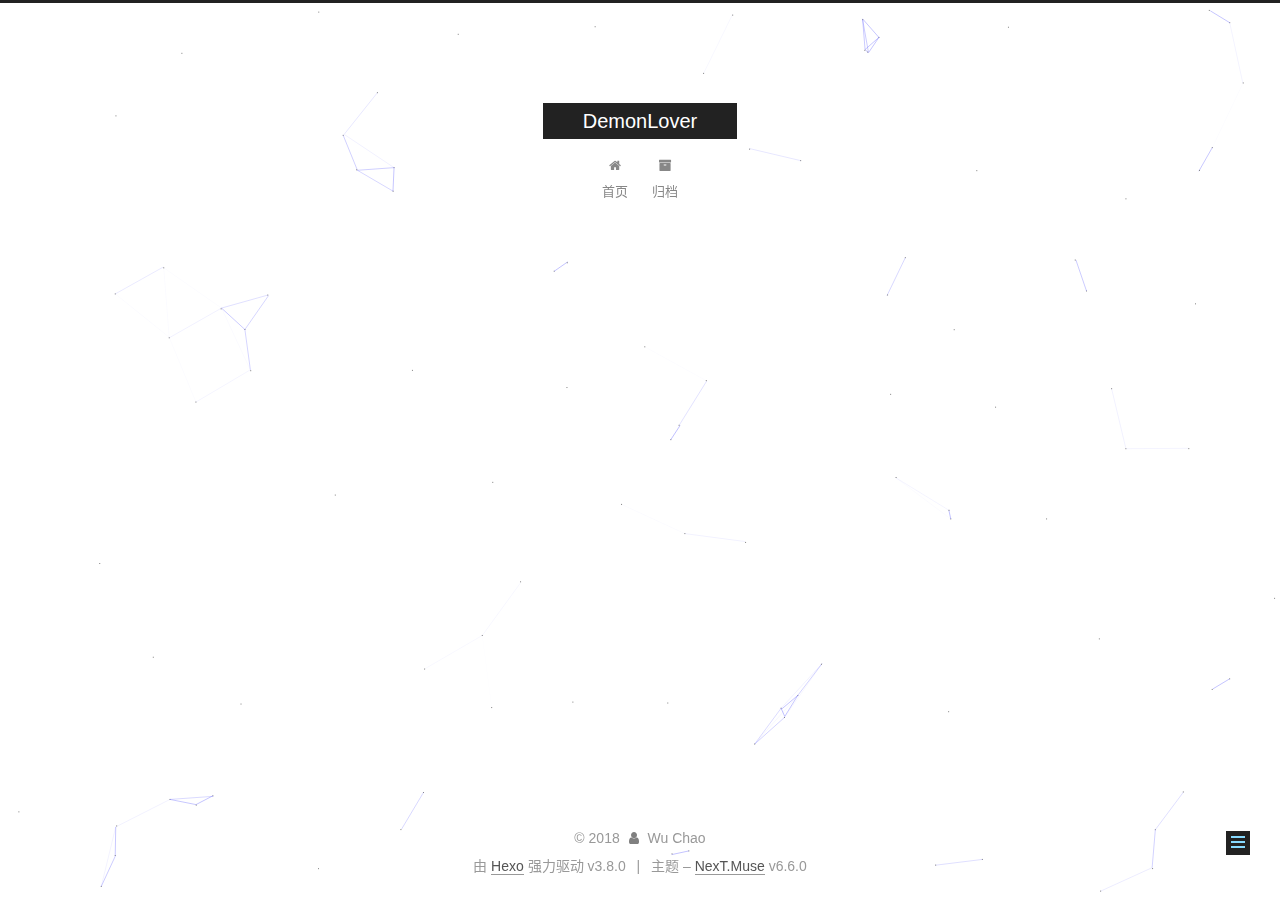
<file: 2018/12/03/前言/index.html>
<!DOCTYPE html>












  


<html class="theme-next muse use-motion" lang="zh-CN">
<head><meta name="generator" content="Hexo 3.8.0">
  <meta charset="UTF-8">
<meta http-equiv="X-UA-Compatible" content="IE=edge">
<meta name="viewport" content="width=device-width, initial-scale=1, maximum-scale=2">
<meta name="theme-color" content="#222">












<meta http-equiv="Cache-Control" content="no-transform">
<meta http-equiv="Cache-Control" content="no-siteapp">






















<link href="/lib/font-awesome/css/font-awesome.min.css?v=4.6.2" rel="stylesheet" type="text/css">

<link href="/css/main.css?v=6.6.0" rel="stylesheet" type="text/css">


  <link rel="apple-touch-icon" sizes="180x180" href="/images/apple-touch-icon-next.png?v=6.6.0">


  <link rel="icon" type="image/png" sizes="32x32" href="/images/favicon-32x32-next.png?v=6.6.0">


  <link rel="icon" type="image/png" sizes="16x16" href="/images/favicon-16x16-next.png?v=6.6.0">


  <link rel="mask-icon" href="/images/logo.svg?v=6.6.0" color="#222">









<script type="text/javascript" id="hexo.configurations">
  var NexT = window.NexT || {};
  var CONFIG = {
    root: '/',
    scheme: 'Muse',
    version: '6.6.0',
    sidebar: {"position":"left","display":"post","offset":12,"b2t":false,"scrollpercent":false,"onmobile":false},
    fancybox: false,
    fastclick: false,
    lazyload: false,
    tabs: true,
    motion: {"enable":true,"async":false,"transition":{"post_block":"fadeIn","post_header":"slideDownIn","post_body":"slideDownIn","coll_header":"slideLeftIn","sidebar":"slideUpIn"}},
    algolia: {
      applicationID: '',
      apiKey: '',
      indexName: '',
      hits: {"per_page":10},
      labels: {"input_placeholder":"Search for Posts","hits_empty":"We didn't find any results for the search: ${query}","hits_stats":"${hits} results found in ${time} ms"}
    }
  };
</script>


  




  <meta name="description" content="">
<meta property="og:type" content="article">
<meta property="og:title" content="前言">
<meta property="og:url" content="http://yoursite.com/2018/12/03/前言/index.html">
<meta property="og:site_name" content="DemonLover">
<meta property="og:description" content="">
<meta property="og:locale" content="zh-CN">
<meta property="og:updated_time" content="2018-12-03T06:22:32.863Z">
<meta name="twitter:card" content="summary">
<meta name="twitter:title" content="前言">
<meta name="twitter:description" content="">






  <link rel="canonical" href="http://yoursite.com/2018/12/03/前言/">



<script type="text/javascript" id="page.configurations">
  CONFIG.page = {
    sidebar: "",
  };
</script>

  <title>前言 | DemonLover</title>
  











  <noscript>
  <style type="text/css">
    .use-motion .motion-element,
    .use-motion .brand,
    .use-motion .menu-item,
    .sidebar-inner,
    .use-motion .post-block,
    .use-motion .pagination,
    .use-motion .comments,
    .use-motion .post-header,
    .use-motion .post-body,
    .use-motion .collection-title { opacity: initial; }

    .use-motion .logo,
    .use-motion .site-title,
    .use-motion .site-subtitle {
      opacity: initial;
      top: initial;
    }

    .use-motion {
      .logo-line-before i { left: initial; }
      .logo-line-after i { right: initial; }
    }
  </style>
</noscript>

</head>

<body itemscope="" itemtype="http://schema.org/WebPage" lang="zh-CN">

  
  
    
  

  <div class="container sidebar-position-left page-post-detail">
    <div class="headband"></div>

    <header id="header" class="header" itemscope="" itemtype="http://schema.org/WPHeader">
      <div class="header-inner"><div class="site-brand-wrapper">
  <div class="site-meta ">
    

    <div class="custom-logo-site-title">
      <a href="/" class="brand" rel="start">
        <span class="logo-line-before"><i></i></span>
        <span class="site-title">DemonLover</span>
        <span class="logo-line-after"><i></i></span>
      </a>
    </div>
    
      
        <p class="site-subtitle"></p>
      
    
  </div>

  <div class="site-nav-toggle">
    <button aria-label="切换导航栏">
      <span class="btn-bar"></span>
      <span class="btn-bar"></span>
      <span class="btn-bar"></span>
    </button>
  </div>
</div>



<nav class="site-nav">
  
    <ul id="menu" class="menu">
      
        
        
        
          
          <li class="menu-item menu-item-home">

    
    
    
      
    

    

    <a href="/" rel="section"><i class="menu-item-icon fa fa-fw fa-home"></i> <br>首页</a>

  </li>
        
        
        
          
          <li class="menu-item menu-item-archives">

    
    
    
      
    

    

    <a href="/archives/" rel="section"><i class="menu-item-icon fa fa-fw fa-archive"></i> <br>归档</a>

  </li>

      
      
    </ul>
  

  
    

  

  
</nav>



  



</div>
    </header>

    


    <main id="main" class="main">
      <div class="main-inner">
        <div class="content-wrap">
          
          <div id="content" class="content">
            

  <div id="posts" class="posts-expand">
    

  

  
  
  

  

  <article class="post post-type-normal" itemscope="" itemtype="http://schema.org/Article">
  
  
  
  <div class="post-block">
    <link itemprop="mainEntityOfPage" href="http://yoursite.com/2018/12/03/前言/">

    <span hidden itemprop="author" itemscope="" itemtype="http://schema.org/Person">
      <meta itemprop="name" content="Wu Chao">
      <meta itemprop="description" content="">
      <meta itemprop="image" content="/images/avatar.gif">
    </span>

    <span hidden itemprop="publisher" itemscope="" itemtype="http://schema.org/Organization">
      <meta itemprop="name" content="DemonLover">
    </span>

    
      <header class="post-header">

        
        
          <h1 class="post-title" itemprop="name headline">前言
              
            
          </h1>
        

        <div class="post-meta">
          <span class="post-time">

            
            
            

            
              <span class="post-meta-item-icon">
                <i class="fa fa-calendar-o"></i>
              </span>
              
                <span class="post-meta-item-text">发表于</span>
              

              
                
              

              <time title="创建时间：2018-12-03 13:28:45 / 修改时间：14:22:32" itemprop="dateCreated datePublished" datetime="2018-12-03T13:28:45+08:00">2018-12-03</time>
            

            
              

              
            
          </span>

          

          
            
          

          
          

          

          

          

        </div>
      </header>
    

    
    
    
    <div class="post-body" itemprop="articleBody">

      
      

      
        <p>如果找尋不到方向，再努力也是無關痛癢。</p>

      
    </div>

    

    
    
    

    

    
       
    
    

    

    <footer class="post-footer">
      

      
      
      

      

      
      
    </footer>
  </div>
  
  
  
  </article>


  </div>


          </div>
          

  



        </div>
        
          
  
  <div class="sidebar-toggle">
    <div class="sidebar-toggle-line-wrap">
      <span class="sidebar-toggle-line sidebar-toggle-line-first"></span>
      <span class="sidebar-toggle-line sidebar-toggle-line-middle"></span>
      <span class="sidebar-toggle-line sidebar-toggle-line-last"></span>
    </div>
  </div>

  <aside id="sidebar" class="sidebar">
    
    <div class="sidebar-inner">

      

      

      <section class="site-overview-wrap sidebar-panel sidebar-panel-active">
        <div class="site-overview">
          <div class="site-author motion-element" itemprop="author" itemscope="" itemtype="http://schema.org/Person">
            
              <p class="site-author-name" itemprop="name">Wu Chao</p>
              <p class="site-description motion-element" itemprop="description"></p>
          </div>

          
            <nav class="site-state motion-element">
              
                <div class="site-state-item site-state-posts">
                
                  <a href="/archives/">
                
                    <span class="site-state-item-count">1</span>
                    <span class="site-state-item-name">日志</span>
                  </a>
                </div>
              

              

              
            </nav>
          

          

          

          

          
          

          
            
          
          

        </div>
      </section>

      

      

    </div>
  </aside>


        
      </div>
    </main>

    <footer id="footer" class="footer">
      <div class="footer-inner">
        <div class="copyright">&copy; <span itemprop="copyrightYear">2018</span>
  <span class="with-love" id="animate">
    <i class="fa fa-user"></i>
  </span>
  <span class="author" itemprop="copyrightHolder">Wu Chao</span>

  

  
</div>


  <div class="powered-by">由 <a href="https://hexo.io" class="theme-link" rel="noopener" target="_blank">Hexo</a> 强力驱动 v3.8.0</div>



  <span class="post-meta-divider">|</span>



  <div class="theme-info">主题 – <a href="https://theme-next.org" class="theme-link" rel="noopener" target="_blank">NexT.Muse</a> v6.6.0</div>




        








        
      </div>
    </footer>

    
      <div class="back-to-top">
        <i class="fa fa-arrow-up"></i>
        
      </div>
    

    
	
    

    
  </div>

  

<script type="text/javascript">
  if (Object.prototype.toString.call(window.Promise) !== '[object Function]') {
    window.Promise = null;
  }
</script>














  
    
      
  
  <script type="text/javascript" color="0,0,255" opacity="0.5" zindex="-1" count="99" src="/lib/canvas-nest/canvas-nest.min.js"></script>













  
  
    <script type="text/javascript" src="/lib/jquery/index.js?v=2.1.3"></script>
  

  
  
    <script type="text/javascript" src="/lib/velocity/velocity.min.js?v=1.2.1"></script>
  

  
  
    <script type="text/javascript" src="/lib/velocity/velocity.ui.min.js?v=1.2.1"></script>
  


  


  <script type="text/javascript" src="/js/src/utils.js?v=6.6.0"></script>

  <script type="text/javascript" src="/js/src/motion.js?v=6.6.0"></script>



  
  

  
  <script type="text/javascript" src="/js/src/scrollspy.js?v=6.6.0"></script>
<script type="text/javascript" src="/js/src/post-details.js?v=6.6.0"></script>



  


  <script type="text/javascript" src="/js/src/bootstrap.js?v=6.6.0"></script>



  



  










  





  

  

  

  

  

  
  

  

  

  

  

  

  

</body>
</html>
</file>
<file: css/main.css>
/* normalize.css v3.0.2 | MIT License | git.io/normalize */
html {
  font-family: sans-serif; /* 1 */
  -ms-text-size-adjust: 100%; /* 2 */
  -webkit-text-size-adjust: 100%; /* 2 */
}
body {
  margin: 0;
}
article,
aside,
details,
figcaption,
figure,
footer,
header,
hgroup,
main,
menu,
nav,
section,
summary {
  display: block;
}
audio,
canvas,
progress,
video {
  display: inline-block; /* 1 */
  vertical-align: baseline; /* 2 */
}
audio:not([controls]) {
  display: none;
  height: 0;
}
[hidden],
template {
  display: none;
}
a {
  background-color: transparent;
}
a:active,
a:hover {
  outline: 0;
}
abbr[title] {
  border-bottom: 1px dotted;
}
b,
strong {
  font-weight: bold;
}
dfn {
  font-style: italic;
}
h1 {
  font-size: 2em;
  margin: 0.67em 0;
}
mark {
  background: #ff0;
  color: #000;
}
small {
  font-size: 80%;
}
sub,
sup {
  font-size: 75%;
  line-height: 0;
  position: relative;
  vertical-align: baseline;
}
sup {
  top: -0.5em;
}
sub {
  bottom: -0.25em;
}
img {
  border: 0;
}
svg:not(:root) {
  overflow: hidden;
}
figure {
  margin: 1em 40px;
}
hr {
  -moz-box-sizing: content-box;
  box-sizing: content-box;
  height: 0;
}
pre {
  overflow: auto;
}
code,
kbd,
pre,
samp {
  font-family: monospace, monospace;
  font-size: 1em;
}
button,
input,
optgroup,
select,
textarea {
  color: inherit; /* 1 */
  font: inherit; /* 2 */
  margin: 0; /* 3 */
}
button {
  overflow: visible;
}
button,
select {
  text-transform: none;
}
button,
html input[type="button"],
input[type="reset"],
input[type="submit"] {
  -webkit-appearance: button; /* 2 */
  cursor: pointer; /* 3 */
}
button[disabled],
html input[disabled] {
  cursor: default;
}
button::-moz-focus-inner,
input::-moz-focus-inner {
  border: 0;
  padding: 0;
}
input {
  line-height: normal;
}
input[type="checkbox"],
input[type="radio"] {
  box-sizing: border-box; /* 1 */
  padding: 0; /* 2 */
}
input[type="number"]::-webkit-inner-spin-button,
input[type="number"]::-webkit-outer-spin-button {
  height: auto;
}
input[type="search"] {
  -webkit-appearance: textfield; /* 1 */
  -moz-box-sizing: content-box;
  -webkit-box-sizing: content-box; /* 2 */
  box-sizing: content-box;
}
input[type="search"]::-webkit-search-cancel-button,
input[type="search"]::-webkit-search-decoration {
  -webkit-appearance: none;
}
fieldset {
  border: 1px solid #c0c0c0;
  margin: 0 2px;
  padding: 0.35em 0.625em 0.75em;
}
legend {
  border: 0; /* 1 */
  padding: 0; /* 2 */
}
textarea {
  overflow: auto;
}
optgroup {
  font-weight: bold;
}
table {
  border-collapse: collapse;
  border-spacing: 0;
}
td,
th {
  padding: 0;
}
::selection {
  background: #262a30;
  color: #fff;
}
body {
  position: relative;
  font-family: 'Lato', "PingFang SC", "Microsoft YaHei", sans-serif;
  font-size: 14px;
  line-height: 2;
  color: #555;
  background: #fff;
}
@media (max-width: 767px) {
  body {
    padding-right: 0 !important;
  }
}
@media (min-width: 768px) and (max-width: 991px) {
  body {
    padding-right: 0 !important;
  }
}
@media (min-width: 1200px) {
  body {
    font-size: 16px;
  }
}
h1,
h2,
h3,
h4,
h5,
h6 {
  margin: 0;
  padding: 0;
  font-weight: bold;
  line-height: 1.5;
  font-family: 'Lato', "PingFang SC", "Microsoft YaHei", sans-serif;
}
h1,
h2,
h3,
h4,
h5,
h6 {
  margin: 20px 0 15px;
}
h1 {
  font-size: 22px;
}
@media (max-width: 767px) {
  h1 {
    font-size: 18px;
  }
}
h2 {
  font-size: 20px;
}
@media (max-width: 767px) {
  h2 {
    font-size: 16px;
  }
}
h3 {
  font-size: 18px;
}
@media (max-width: 767px) {
  h3 {
    font-size: 14px;
  }
}
h4 {
  font-size: 16px;
}
@media (max-width: 767px) {
  h4 {
    font-size: 12px;
  }
}
h5 {
  font-size: 14px;
}
@media (max-width: 767px) {
  h5 {
    font-size: 10px;
  }
}
h6 {
  font-size: 12px;
}
@media (max-width: 767px) {
  h6 {
    font-size: 8px;
  }
}
p {
  margin: 0 0 20px 0;
}
a,
span.exturl {
  overflow-wrap: break-word;
  word-wrap: break-word;
  background-color: transparent;
  color: #555;
  text-decoration: none;
  outline: none;
  border-bottom: 1px solid #999;
  cursor: pointer;
}
a:hover,
span.exturl:hover {
  color: #222;
  border-bottom-color: #222;
}
blockquote {
  margin: 0;
  padding: 0;
}
img {
  display: block;
  margin: auto;
  max-width: 100%;
  height: auto;
}
hr {
  margin: 40px 0;
  height: 3px;
  border: none;
  background-color: #ddd;
  background-image: repeating-linear-gradient(-45deg, #fff, #fff 4px, transparent 4px, transparent 8px);
}
blockquote {
  padding: 0 15px;
  color: #666;
  border-left: 4px solid #ddd;
}
blockquote cite::before {
  content: "-";
  padding: 0 5px;
}
dt {
  font-weight: 700;
}
dd {
  margin: 0;
  padding: 0;
}
kbd {
  border: 1px solid #ccc;
  border-radius: 0.2em;
  box-shadow: 0.1em 0.1em 0.2em rgba(0,0,0,0.1);
  background-color: #f9f9f9;
  font-family: inherit;
  background-image: -webkit-linear-gradient(top, #eee, #fff, #eee);
  padding: 0.1em 0.3em;
  white-space: nowrap;
}
.text-left {
  text-align: left;
}
.text-center {
  text-align: center;
}
.text-right {
  text-align: right;
}
.text-justify {
  text-align: justify;
}
.text-nowrap {
  white-space: nowrap;
}
.text-lowercase {
  text-transform: lowercase;
}
.text-uppercase {
  text-transform: uppercase;
}
.text-capitalize {
  text-transform: capitalize;
}
.center-block {
  display: block;
  margin-left: auto;
  margin-right: auto;
}
.clearfix:before,
.clearfix:after {
  content: " ";
  display: table;
}
.clearfix:after {
  clear: both;
}
.pullquote {
  width: 45%;
}
.pullquote.left {
  float: left;
  margin-left: 5px;
  margin-right: 10px;
}
.pullquote.right {
  float: right;
  margin-left: 10px;
  margin-right: 5px;
}
.affix.affix.affix {
  position: fixed;
}
.translation {
  margin-top: -20px;
  font-size: 14px;
  color: #999;
}
.scrollbar-measure {
  width: 100px;
  height: 100px;
  overflow: scroll;
  position: absolute;
  top: -9999px;
}
.use-motion .motion-element {
  opacity: 0;
}
table {
  margin: 20px 0;
  width: 100%;
  border-collapse: collapse;
  border-spacing: 0;
  border: 1px solid #ddd;
  font-size: 14px;
  word-break: break-all;
}
table>tbody>tr:nth-of-type(odd) {
  background-color: #f9f9f9;
}
table>tbody>tr:hover {
  background-color: #f5f5f5;
}
caption,
th,
td {
  padding: 8px;
  text-align: left;
  vertical-align: middle;
  font-weight: normal;
}
th,
td {
  border-bottom: 3px solid #ddd;
  border-right: 1px solid #eee;
}
th {
  padding-bottom: 10px;
  font-weight: 700;
}
td {
  border-bottom-width: 1px;
}
html,
body {
  height: 100%;
}
.container {
  position: relative;
  min-height: 100%;
}
.header-inner {
  margin: 0 auto;
  padding: 100px 0 70px;
  width: 700px;
}
@media (min-width: 1200px) {
  .container .header-inner {
    width: 800px;
  }
}
@media (min-width: 1600px) {
  .container .header-inner {
    width: 900px;
  }
}
.main {
  padding-bottom: 150px;
}
.main-inner {
  margin: 0 auto;
  width: 700px;
}
@media (min-width: 1200px) {
  .container .main-inner {
    width: 800px;
  }
}
@media (min-width: 1600px) {
  .container .main-inner {
    width: 900px;
  }
}
.footer {
  position: absolute;
  left: 0;
  bottom: 0;
  width: 100%;
  min-height: 50px;
}
.footer-inner {
  box-sizing: border-box;
  margin: 20px auto;
  width: 700px;
}
@media (min-width: 1200px) {
  .container .footer-inner {
    width: 800px;
  }
}
@media (min-width: 1600px) {
  .container .footer-inner {
    width: 900px;
  }
}
pre,
.highlight {
  overflow: auto;
  margin: 20px 0;
  padding: 0;
  font-size: 14px;
  color: #4d4d4c;
  background: #f7f7f7;
  line-height: 1.6;
}
pre,
code {
  font-family: consolas, Menlo, "PingFang SC", "Microsoft YaHei", monospace;
}
code {
  overflow-wrap: break-word;
  word-wrap: break-word;
  padding: 2px 4px;
  color: #555;
  background: #eee;
  border-radius: 3px;
  font-size: 14px;
}
pre {
  padding: 10px;
}
pre code {
  padding: 0;
  color: #4d4d4c;
  background: none;
  text-shadow: none;
}
.highlight {
  border-radius: 1px;
}
.highlight pre {
  border: none;
  margin: 0;
  padding: 10px 0;
}
.highlight table {
  margin: 0;
  width: auto;
  border: none;
}
.highlight td {
  border: none;
  padding: 0;
}
.highlight figcaption {
  font-size: 1em;
  color: #4d4d4c;
  line-height: 1em;
  margin-bottom: 1em;
  margin: 0em;
  padding: 0.5em;
  background: #eee;
  border-bottom: 1px solid #e9e9e9;
}
.highlight figcaption:before,
.highlight figcaption:after {
  content: " ";
  display: table;
}
.highlight figcaption:after {
  clear: both;
}
.highlight figcaption a {
  float: right;
  color: #4d4d4c;
}
.highlight figcaption a:hover {
  border-bottom-color: #4d4d4c;
}
.highlight .gutter pre {
  padding-left: 10px;
  padding-right: 10px;
  color: #869194;
  text-align: right;
  background-color: #eff2f3;
}
.highlight .code pre {
  width: 100%;
  padding-left: 10px;
  padding-right: 10px;
  background-color: #f7f7f7;
}
.highlight .line {
  height: 20px;
}
.gutter {
  -webkit-user-select: none;
  -moz-user-select: none;
  -ms-user-select: none;
  user-select: none;
}
.gist table {
  width: auto;
}
.gist table td {
  border: none;
}
pre .deletion {
  background: #fdd;
}
pre .addition {
  background: #dfd;
}
pre .meta {
  color: #8959a8;
}
pre .comment {
  color: #8e908c;
}
pre .variable,
pre .attribute,
pre .tag,
pre .regexp,
pre .ruby .constant,
pre .xml .tag .title,
pre .xml .pi,
pre .xml .doctype,
pre .html .doctype,
pre .css .id,
pre .css .class,
pre .css .pseudo {
  color: #c82829;
}
pre .number,
pre .preprocessor,
pre .built_in,
pre .literal,
pre .params,
pre .constant,
pre .command {
  color: #f5871f;
}
pre .ruby .class .title,
pre .css .rules .attribute,
pre .string,
pre .value,
pre .inheritance,
pre .header,
pre .ruby .symbol,
pre .xml .cdata,
pre .special,
pre .number,
pre .formula {
  color: #718c00;
}
pre .title,
pre .css .hexcolor {
  color: #3e999f;
}
pre .function,
pre .python .decorator,
pre .python .title,
pre .ruby .function .title,
pre .ruby .title .keyword,
pre .perl .sub,
pre .javascript .title,
pre .coffeescript .title {
  color: #4271ae;
}
pre .keyword,
pre .javascript .function {
  color: #8959a8;
}
.posts-expand .post-body img.full-image {
  border: none;
}
.blockquote-center,
.page-home .post-type-quote blockquote,
.page-post-detail .post-type-quote blockquote {
  position: relative;
  margin: 40px 0;
  padding: 0;
  border-left: none;
  text-align: center;
}
.blockquote-center::before,
.page-home .post-type-quote blockquote::before,
.page-post-detail .post-type-quote blockquote::before,
.blockquote-center::after,
.page-home .post-type-quote blockquote::after,
.page-post-detail .post-type-quote blockquote::after {
  position: absolute;
  content: ' ';
  display: block;
  width: 100%;
  height: 24px;
  opacity: 0.2;
  background-repeat: no-repeat;
  background-position: 0 -6px;
  background-size: 22px 22px;
}
.blockquote-center::before,
.page-home .post-type-quote blockquote::before,
.page-post-detail .post-type-quote blockquote::before {
  top: -20px;
  background-image: url("../images/quote-l.svg");
  border-top: 1px solid #ccc;
}
.blockquote-center::after,
.page-home .post-type-quote blockquote::after,
.page-post-detail .post-type-quote blockquote::after {
  bottom: -20px;
  background-image: url("../images/quote-r.svg");
  border-bottom: 1px solid #ccc;
  background-position: 100% 8px;
}
.blockquote-center p,
.page-home .post-type-quote blockquote p,
.page-post-detail .post-type-quote blockquote p,
.blockquote-center div,
.page-home .post-type-quote blockquote div,
.page-post-detail .post-type-quote blockquote div {
  text-align: center;
}
.post .post-body .group-picture img {
  box-sizing: border-box;
  padding: 0 3px;
  border: none;
}
.post .group-picture-row {
  overflow: hidden;
  margin-top: 6px;
}
.post .group-picture-row:first-child {
  margin-top: 0;
}
.post .group-picture-column {
  float: left;
}
.page-post-detail .post-body .group-picture-column {
  float: none;
  margin-top: 10px;
  width: auto !important;
}
.page-post-detail .post-body .group-picture-column img {
  margin: 0 auto;
}
.page-archive .group-picture-container {
  overflow: hidden;
}
.page-archive .group-picture-row {
  float: left;
}
.page-archive .group-picture-row:first-child {
  margin-top: 6px;
}
.page-archive .group-picture-column {
  max-width: 150px;
  max-height: 150px;
}
.post-body .note {
  position: relative;
  padding: 15px;
  margin-bottom: 20px;
  border: 1px solid #eee;
  border-left-width: 5px;
  border-radius: 3px;
}
.post-body .note h2,
.post-body .note h3,
.post-body .note h4,
.post-body .note h5,
.post-body .note h6 {
  margin-top: 0;
  margin-bottom: 0;
  border-bottom: initial;
  padding-top: 0 !important;
}
.post-body .note p:first-child,
.post-body .note ul:first-child,
.post-body .note ol:first-child,
.post-body .note table:first-child,
.post-body .note pre:first-child,
.post-body .note blockquote:first-child {
  margin-top: 0;
}
.post-body .note p:last-child,
.post-body .note ul:last-child,
.post-body .note ol:last-child,
.post-body .note table:last-child,
.post-body .note pre:last-child,
.post-body .note blockquote:last-child {
  margin-bottom: 0;
}
.post-body .note.default {
  border-left-color: #777;
}
.post-body .note.default h2,
.post-body .note.default h3,
.post-body .note.default h4,
.post-body .note.default h5,
.post-body .note.default h6 {
  color: #777;
}
.post-body .note.primary {
  border-left-color: #6f42c1;
}
.post-body .note.primary h2,
.post-body .note.primary h3,
.post-body .note.primary h4,
.post-body .note.primary h5,
.post-body .note.primary h6 {
  color: #6f42c1;
}
.post-body .note.info {
  border-left-color: #428bca;
}
.post-body .note.info h2,
.post-body .note.info h3,
.post-body .note.info h4,
.post-body .note.info h5,
.post-body .note.info h6 {
  color: #428bca;
}
.post-body .note.success {
  border-left-color: #5cb85c;
}
.post-body .note.success h2,
.post-body .note.success h3,
.post-body .note.success h4,
.post-body .note.success h5,
.post-body .note.success h6 {
  color: #5cb85c;
}
.post-body .note.warning {
  border-left-color: #f0ad4e;
}
.post-body .note.warning h2,
.post-body .note.warning h3,
.post-body .note.warning h4,
.post-body .note.warning h5,
.post-body .note.warning h6 {
  color: #f0ad4e;
}
.post-body .note.danger {
  border-left-color: #d9534f;
}
.post-body .note.danger h2,
.post-body .note.danger h3,
.post-body .note.danger h4,
.post-body .note.danger h5,
.post-body .note.danger h6 {
  color: #d9534f;
}
.post-body .label {
  display: inline;
  padding: 0 2px;
  white-space: nowrap;
}
.post-body .label.default {
  background-color: #f0f0f0;
}
.post-body .label.primary {
  background-color: #efe6f7;
}
.post-body .label.info {
  background-color: #e5f2f8;
}
.post-body .label.success {
  background-color: #e7f4e9;
}
.post-body .label.warning {
  background-color: #fcf6e1;
}
.post-body .label.danger {
  background-color: #fae8eb;
}
.post-body .tabs {
  position: relative;
  display: block;
  margin-bottom: 20px;
  padding-top: 10px;
}
.post-body .tabs ul.nav-tabs {
  margin: 0;
  padding: 0;
  display: flex;
  margin-bottom: -1px;
}
@media (max-width: 413px) {
  .post-body .tabs ul.nav-tabs {
    display: block;
    margin-bottom: 5px;
  }
}
.post-body .tabs ul.nav-tabs li.tab {
  list-style-type: none !important;
  margin: 0 0.25em 0 0;
  border-top: 3px solid transparent;
  border-left: 1px solid transparent;
  border-right: 1px solid transparent;
}
@media (max-width: 413px) {
  .post-body .tabs ul.nav-tabs li.tab {
    margin: initial;
    border-top: 1px solid transparent;
    border-left: 3px solid transparent;
    border-right: 1px solid transparent;
    border-bottom: 1px solid transparent;
  }
}
.post-body .tabs ul.nav-tabs li.tab a {
  outline: 0;
  border-bottom: initial;
  display: block;
  line-height: 1.8em;
  padding: 0.25em 0.75em;
  transition-duration: 0.2s;
  transition-timing-function: ease-out;
  transition-delay: 0s;
}
.post-body .tabs ul.nav-tabs li.tab a i {
  width: 1.285714285714286em;
}
.post-body .tabs ul.nav-tabs li.tab.active {
  border-top: 3px solid #fc6423;
  border-left: 1px solid #ddd;
  border-right: 1px solid #ddd;
  background-color: #fff;
}
@media (max-width: 413px) {
  .post-body .tabs ul.nav-tabs li.tab.active {
    border-top: 1px solid #ddd;
    border-left: 3px solid #fc6423;
    border-right: 1px solid #ddd;
    border-bottom: 1px solid #ddd;
  }
}
.post-body .tabs ul.nav-tabs li.tab.active a {
  cursor: default;
  color: #555;
}
.post-body .tabs .tab-content {
  background-color: #fff;
}
.post-body .tabs .tab-content .tab-pane {
  border: 1px solid #ddd;
  padding: 20px 20px 0 20px;
}
.post-body .tabs .tab-content .tab-pane:not(.active) {
  display: none !important;
}
.post-body .tabs .tab-content .tab-pane.active {
  display: block !important;
}
.btn {
  display: inline-block;
  padding: 0 20px;
  font-size: 14px;
  color: #fff;
  background: #222;
  border: 2px solid #222;
  text-decoration: none;
  border-radius: 0;
  transition-property: background-color;
  transition-duration: 0.2s;
  transition-timing-function: ease-in-out;
  transition-delay: 0s;
  line-height: 2;
}
.btn:hover {
  border-color: #222;
  color: #222;
  background: #fff;
}
.btn +.btn {
  margin: 0 0 8px 8px;
}
.btn .fa-fw {
  width: 1.285714285714286em;
  text-align: left;
}
.btn-bar {
  display: block;
  width: 22px;
  height: 2px;
  background: #555;
  border-radius: 1px;
}
.btn-bar+.btn-bar {
  margin-top: 4px;
}
.pagination {
  margin: 120px 0 40px;
  text-align: center;
  border-top: 1px solid #eee;
}
.page-number-basic,
.pagination .prev,
.pagination .next,
.pagination .page-number,
.pagination .space {
  display: inline-block;
  position: relative;
  top: -1px;
  margin: 0 10px;
  padding: 0 11px;
}
@media (max-width: 767px) {
  .page-number-basic,
  .pagination .prev,
  .pagination .next,
  .pagination .page-number,
  .pagination .space {
    margin: 0 5px;
  }
}
.pagination .prev,
.pagination .next,
.pagination .page-number {
  border-bottom: 0;
  border-top: 1px solid #eee;
  transition-property: border-color;
  transition-duration: 0.2s;
  transition-timing-function: ease-in-out;
  transition-delay: 0s;
}
.pagination .prev:hover,
.pagination .next:hover,
.pagination .page-number:hover {
  border-top-color: #222;
}
.pagination .space {
  padding: 0;
  margin: 0;
}
.pagination .prev {
  margin-left: 0;
}
.pagination .next {
  margin-right: 0;
}
.pagination .page-number.current {
  color: #fff;
  background: #ccc;
  border-top-color: #ccc;
}
@media (max-width: 767px) {
  .pagination {
    border-top: none;
  }
  .pagination .prev,
  .pagination .next,
  .pagination .page-number {
    margin-bottom: 10px;
    border-top: 0;
    border-bottom: 1px solid #eee;
    padding: 0 10px;
  }
  .pagination .prev:hover,
  .pagination .next:hover,
  .pagination .page-number:hover {
    border-bottom-color: #222;
  }
}
.comments {
  margin: 60px 20px 0;
}
.tag-cloud {
  text-align: center;
}
.tag-cloud a {
  display: inline-block;
  margin: 10px;
}
.back-to-top {
  box-sizing: border-box;
  position: fixed;
  bottom: -100px;
  right: 30px;
  z-index: 1050;
  padding: 0 6px;
  width: 24px;
  background: #222;
  font-size: 12px;
  opacity: 1;
  color: #fff;
  cursor: pointer;
  text-align: center;
  -webkit-transform: translateZ(0);
  transition-property: bottom;
  transition-duration: 0.2s;
  transition-timing-function: ease-in-out;
  transition-delay: 0s;
}
@media (min-width: 768px) and (max-width: 991px) {
  .back-to-top {
    display: none !important;
  }
}
@media (max-width: 767px) {
  .back-to-top {
    display: none !important;
  }
}
.back-to-top.back-to-top-on {
  bottom: 19px;
}
.header {
  background: transparent;
}
.header-inner {
  position: relative;
}
.headband {
  height: 3px;
  background: #222;
}
.site-meta {
  margin: 0;
  text-align: center;
}
@media (max-width: 767px) {
  .site-meta {
    text-align: center;
  }
}
.brand {
  position: relative;
  display: inline-block;
  padding: 0 40px;
  color: #fff;
  background: #222;
  border-bottom: none;
}
.brand:hover {
  color: #fff;
}
.logo {
  display: inline-block;
  margin-right: 5px;
  line-height: 36px;
  vertical-align: top;
}
.site-title {
  display: inline-block;
  vertical-align: top;
  line-height: 36px;
  font-size: 20px;
  font-weight: normal;
  font-family: 'Lato', "PingFang SC", "Microsoft YaHei", sans-serif;
}
.site-subtitle {
  margin-top: 10px;
  font-size: 13px;
  color: #999;
}
.use-motion .brand {
  opacity: 0;
}
.use-motion .logo,
.use-motion .site-title,
.use-motion .site-subtitle {
  opacity: 0;
  position: relative;
  top: -10px;
}
.site-nav-toggle {
  display: none;
  position: absolute;
  top: 10px;
  left: 10px;
}
@media (max-width: 767px) {
  .site-nav-toggle {
    display: block;
  }
}
.site-nav-toggle button {
  margin-top: 2px;
  padding: 9px 10px;
  background: transparent;
  border: none;
}
@media (max-width: 767px) {
  .site-nav {
    display: none;
    margin: 0 -10px;
    padding: 0 10px;
    clear: both;
    border-top: 1px solid #ddd;
  }
}
@media (min-width: 768px) and (max-width: 991px) {
  .site-nav {
    display: block !important;
  }
}
@media (min-width: 992px) {
  .site-nav {
    display: block !important;
  }
}
.menu {
  margin-top: 20px;
  padding-left: 0;
  text-align: center;
}
.menu .menu-item {
  display: inline-block;
  margin: 0 10px;
  list-style: none;
}
@media screen and (max-width: 767px) {
  .menu .menu-item {
    margin-top: 10px;
  }
}
.menu .menu-item a,
.menu .menu-item span.exturl {
  display: block;
  font-size: 13px;
  line-height: inherit;
  border-bottom: 1px solid transparent;
  transition-property: border-color;
  transition-duration: 0.2s;
  transition-timing-function: ease-in-out;
  transition-delay: 0s;
}
.menu .menu-item a:hover,
.menu .menu-item span.exturl:hover {
  border-bottom-color: #222;
}
.menu .menu-item .fa {
  margin-right: 5px;
}
.use-motion .menu-item {
  opacity: 0;
}
.post-body {
  overflow-wrap: break-word;
  word-wrap: break-word;
  font-family: 'Lato', "PingFang SC", "Microsoft YaHei", sans-serif;
}
.post-body .exturl .fa {
  font-size: 14px;
  margin-left: 4px;
}
.post-body .fancybox img {
  display: block !important;
  margin: 0 auto;
  cursor: pointer;
  cursor: zoom-in;
  cursor: -webkit-zoom-in;
}
.post-body .image-caption,
.post-body .figure .caption {
  margin: -20px auto 15px;
  text-align: center;
  font-size: 14px;
  color: #999;
  font-weight: bold;
  line-height: 1;
}
.post-sticky-flag {
  display: inline-block;
  font-size: 16px;
  -ms-transform: rotate(30deg);
  -webkit-transform: rotate(30deg);
  -moz-transform: rotate(30deg);
  -ms-transform: rotate(30deg);
  -o-transform: rotate(30deg);
  transform: rotate(30deg);
}
.use-motion .post-block,
.use-motion .pagination,
.use-motion .comments {
  opacity: 0;
}
.use-motion .post-header {
  opacity: 0;
}
.use-motion .post-body {
  opacity: 0;
}
.use-motion .collection-title {
  opacity: 0;
}
.posts-expand {
  padding-top: 40px;
}
@media (max-width: 767px) {
  .posts-expand {
    margin: 0 20px;
  }
  .post-body pre .gutter pre {
    padding-right: 10px;
  }
  .post-body .highlight {
    margin-left: 0px;
    margin-right: 0px;
    padding: 0;
  }
  .post-body .highlight .gutter pre {
    padding-right: 10px;
  }
}
@media (min-width: 992px) {
  .posts-expand .post-body {
    text-align: justify;
  }
}
.posts-expand .post-body h2,
.posts-expand .post-body h3,
.posts-expand .post-body h4,
.posts-expand .post-body h5,
.posts-expand .post-body h6 {
  padding-top: 10px;
}
.posts-expand .post-body h2 .header-anchor,
.posts-expand .post-body h3 .header-anchor,
.posts-expand .post-body h4 .header-anchor,
.posts-expand .post-body h5 .header-anchor,
.posts-expand .post-body h6 .header-anchor {
  float: right;
  margin-left: 10px;
  color: #ccc;
  border-bottom-style: none;
  visibility: hidden;
}
.posts-expand .post-body h2 .header-anchor:hover,
.posts-expand .post-body h3 .header-anchor:hover,
.posts-expand .post-body h4 .header-anchor:hover,
.posts-expand .post-body h5 .header-anchor:hover,
.posts-expand .post-body h6 .header-anchor:hover {
  color: inherit;
}
.posts-expand .post-body h2:hover .header-anchor,
.posts-expand .post-body h3:hover .header-anchor,
.posts-expand .post-body h4:hover .header-anchor,
.posts-expand .post-body h5:hover .header-anchor,
.posts-expand .post-body h6:hover .header-anchor {
  visibility: visible;
}
.posts-expand .post-body ul li {
  list-style: circle;
}
.posts-expand .post-body img {
  box-sizing: border-box;
  margin: auto;
  padding: 3px;
  border: 1px solid #ddd;
}
.posts-expand .post-body .fancybox img {
  margin: 0 auto 25px;
}
.posts-expand .post-body img {
  margin: 0 auto 25px;
}
@media (max-width: 767px) {
  .posts-collapse {
    margin: 0 20px;
  }
  .posts-collapse .post-title,
  .posts-collapse .post-meta {
    display: block;
    width: auto;
    text-align: left;
  }
}
.posts-collapse {
  position: relative;
  z-index: 1010;
  margin-left: 55px;
}
.posts-collapse::after {
  content: " ";
  position: absolute;
  top: 20px;
  left: 0;
  margin-left: -2px;
  width: 4px;
  height: 100%;
  background: #f5f5f5;
  z-index: -1;
}
@media (max-width: 767px) {
  .posts-collapse {
    margin: 0 20px;
  }
}
.posts-collapse .collection-title {
  position: relative;
  margin: 60px 0;
}
.posts-collapse .collection-title h1,
.posts-collapse .collection-title h2 {
  margin-left: 20px;
}
.posts-collapse .collection-title small {
  color: #bbb;
  margin-left: 5px;
}
.posts-collapse .collection-title::before {
  content: " ";
  position: absolute;
  left: 0;
  top: 50%;
  margin-left: -4px;
  margin-top: -4px;
  width: 8px;
  height: 8px;
  background: #bbb;
  border-radius: 50%;
}
.posts-collapse .post {
  margin: 30px 0;
}
.posts-collapse .post-header {
  position: relative;
  transition-duration: 0.2s;
  transition-timing-function: ease-in-out;
  transition-delay: 0s;
  transition-property: border;
  border-bottom: 1px dashed #ccc;
}
.posts-collapse .post-header::before {
  content: " ";
  position: absolute;
  left: 0;
  top: 12px;
  width: 6px;
  height: 6px;
  margin-left: -4px;
  background: #bbb;
  border-radius: 50%;
  border: 1px solid #fff;
  transition-duration: 0.2s;
  transition-timing-function: ease-in-out;
  transition-delay: 0s;
  transition-property: background;
}
.posts-collapse .post-header:hover {
  border-bottom-color: #666;
}
.posts-collapse .post-header:hover::before {
  background: #222;
}
.posts-collapse .post-meta {
  position: absolute;
  font-size: 12px;
  left: 20px;
  top: 5px;
}
.posts-collapse .post-comments-count {
  display: none;
}
.posts-collapse .post-title {
  margin-left: 60px;
  font-size: 16px;
  font-weight: normal;
  line-height: inherit;
}
.posts-collapse .post-title::after {
  margin-left: 3px;
  opacity: 0.6;
}
.posts-collapse .post-title a,
.posts-collapse .post-title span.exturl {
  color: #666;
  border-bottom: none;
}
.page-home .post-type-quote .post-header,
.page-post-detail .post-type-quote .post-header,
.page-home .post-type-quote .post-tags,
.page-post-detail .post-type-quote .post-tags {
  display: none;
}
.posts-expand .post-title {
  overflow-wrap: break-word;
  word-wrap: break-word;
  text-align: center;
  font-weight: 400;
}
.posts-expand .post-title-link {
  display: inline-block;
  position: relative;
  color: #555;
  border-bottom: none;
  line-height: 1.2;
  vertical-align: top;
}
.posts-expand .post-title-link::before {
  content: "";
  position: absolute;
  width: 100%;
  height: 2px;
  bottom: 0;
  left: 0;
  background-color: #000;
  visibility: hidden;
  -webkit-transform: scaleX(0);
  -moz-transform: scaleX(0);
  -ms-transform: scaleX(0);
  -o-transform: scaleX(0);
  transform: scaleX(0);
  transition-duration: 0.2s;
  transition-timing-function: ease-in-out;
  transition-delay: 0s;
}
.posts-expand .post-title-link:hover::before {
  visibility: visible;
  -webkit-transform: scaleX(1);
  -moz-transform: scaleX(1);
  -ms-transform: scaleX(1);
  -o-transform: scaleX(1);
  transform: scaleX(1);
}
.posts-expand .post-title-link .fa {
  font-size: 20px;
  margin-left: 5px;
}
.posts-expand .post-meta {
  margin: 3px 0 60px 0;
  color: #999;
  font-family: 'Lato', "PingFang SC", "Microsoft YaHei", sans-serif;
  font-size: 12px;
  text-align: center;
}
.posts-expand .post-meta .post-category-list {
  display: inline-block;
  margin: 0;
  padding: 3px;
}
.posts-expand .post-meta .post-category-list-link {
  color: #999;
}
.posts-expand .post-meta .post-description {
  font-size: 14px;
  margin-top: 2px;
}
.posts-expand .post-meta time {
  border-bottom: 1px dashed #999;
  cursor: help;
}
.post-meta-divider {
  margin: 0 0.5em;
}
.post-meta-item-icon {
  margin-right: 3px;
}
@media (min-width: 768px) and (max-width: 991px) {
  .post-meta-item-icon {
    display: inline-block;
  }
}
@media (max-width: 767px) {
  .post-meta-item-icon {
    display: inline-block;
  }
}
@media (min-width: 768px) and (max-width: 991px) {
  .post-meta-item-text {
    display: none;
  }
}
@media (max-width: 767px) {
  .post-meta-item-text {
    display: none;
  }
}
.post-button {
  margin-top: 40px;
}
.posts-expand .post-tags {
  margin-top: 40px;
  text-align: center;
}
.posts-expand .post-tags a {
  display: inline-block;
  margin-right: 10px;
  font-size: 13px;
}
.post-nav {
  display: table;
  margin-top: 15px;
  width: 100%;
  border-top: 1px solid #eee;
}
.post-nav-divider {
  display: table-cell;
  width: 10%;
}
.post-nav-item {
  display: table-cell;
  padding: 10px 0 0 0;
  width: 45%;
  vertical-align: top;
}
.post-nav-item a {
  position: relative;
  display: block;
  line-height: 25px;
  font-size: 14px;
  color: #555;
  border-bottom: none;
}
.post-nav-item a:hover {
  color: #222;
  border-bottom: none;
}
.post-nav-item a:active {
  top: 2px;
}
.post-nav-item .fa {
  position: absolute;
  top: 8px;
  left: 0;
  font-size: 12px;
}
.post-nav-next a {
  padding-left: 15px;
}
.post-nav-prev {
  text-align: right;
}
.post-nav-prev a {
  padding-right: 15px;
}
.post-nav-prev .fa {
  right: 0;
  left: auto;
}
.posts-expand .post-eof {
  display: block;
  margin: 80px auto 60px;
  width: 8%;
  height: 1px;
  background: #ccc;
  text-align: center;
}
.post:last-child .post-eof.post-eof.post-eof {
  display: none;
}
.post-gallery {
  display: table;
  table-layout: fixed;
  width: 100%;
  border-collapse: separate;
}
.post-gallery-row {
  display: table-row;
}
.post-gallery .post-gallery-img {
  display: table-cell;
  text-align: center;
  vertical-align: middle;
  border: none;
}
.post-gallery .post-gallery-img img {
  max-width: 100%;
  max-height: 100%;
  border: none;
}
.fancybox-close,
.fancybox-close:hover {
  border: none;
}
.rtl.post-body p,
.rtl.post-body a,
.rtl.post-body h1,
.rtl.post-body h2,
.rtl.post-body h3,
.rtl.post-body h4,
.rtl.post-body h5,
.rtl.post-body h6,
.rtl.post-body li,
.rtl.post-body ul,
.rtl.post-body ol {
  direction: rtl;
  font-family: UKIJ Ekran;
}
.rtl.post-title {
  font-family: UKIJ Ekran;
}
.sidebar {
  position: fixed;
  right: 0;
  top: 0;
  bottom: 0;
  width: 0;
  z-index: 1040;
  box-shadow: inset 0 2px 6px #000;
  background: #222;
  -webkit-transform: translateZ(0);
}
.sidebar a,
.sidebar .exturl {
  color: #999;
  border-bottom-color: #555;
}
.sidebar a:hover,
.sidebar .exturl:hover {
  color: #eee;
}
@media (min-width: 768px) and (max-width: 991px) {
  .sidebar {
    display: none !important;
  }
}
@media (max-width: 767px) {
  .sidebar {
    display: none !important;
  }
}
.sidebar-inner {
  position: relative;
  padding: 20px 10px;
  color: #999;
  text-align: center;
}
.site-overview-wrap {
  overflow: hidden;
}
.site-overview {
  overflow-y: auto;
  overflow-x: hidden;
}
.sidebar-toggle {
  position: fixed;
  right: 30px;
  bottom: 45px;
  width: 14px;
  height: 14px;
  padding: 5px;
  background: #222;
  line-height: 0;
  z-index: 1050;
  cursor: pointer;
  -webkit-transform: translateZ(0);
}
@media (min-width: 768px) and (max-width: 991px) {
  .sidebar-toggle {
    display: none !important;
  }
}
@media (max-width: 767px) {
  .sidebar-toggle {
    display: none !important;
  }
}
.sidebar-toggle-line {
  position: relative;
  display: inline-block;
  vertical-align: top;
  height: 2px;
  width: 100%;
  background: #fff;
  margin-top: 3px;
}
.sidebar-toggle-line:first-child {
  margin-top: 0;
}
.site-author-image {
  display: block;
  margin: 0 auto;
  padding: 2px;
  max-width: 96px;
  height: auto;
  border: 2px solid #333;
  opacity: 1;
}
.site-author-name {
  margin: 5px 0 0;
  text-align: center;
  color: #f5f5f5;
  font-weight: normal;
}
.site-description {
  margin-top: 5px;
  text-align: center;
  font-size: 14px;
  color: #999;
}
.site-state {
  overflow: hidden;
  line-height: 1.4;
  white-space: nowrap;
  text-align: center;
}
.site-state-item {
  display: inline-block;
  padding: 0 15px;
  border-left: 1px solid #333;
}
.site-state-item:first-child {
  border-left: none;
}
.site-state-item a {
  border-bottom: none;
}
.site-state-item-count {
  display: block;
  text-align: center;
  color: inherit;
  font-weight: 600;
  font-size: 18px;
}
.site-state-item-name {
  font-size: 13px;
  color: inherit;
}
.feed-link {
  margin-top: 20px;
}
.feed-link a {
  display: inline-block;
  padding: 0 15px;
  color: #fc6423;
  border: 1px solid #fc6423;
  border-radius: 4px;
}
.feed-link a i {
  color: #fc6423;
  font-size: 14px;
}
.feed-link a:hover {
  color: #fff;
  background: #fc6423;
}
.feed-link a:hover i {
  color: #fff;
}
.links-of-author {
  margin-top: 20px;
}
.links-of-author a,
.links-of-author .exturl {
  display: inline-block;
  vertical-align: middle;
  margin-right: 10px;
  margin-bottom: 10px;
  border-bottom-color: #555;
  font-size: 13px;
}
.links-of-author a:before,
.links-of-author .exturl:before {
  display: inline-block;
  vertical-align: middle;
  margin-right: 3px;
  content: " ";
  width: 4px;
  height: 4px;
  border-radius: 50%;
  background: #45370a;
}
.links-of-blogroll {
  font-size: 13px;
}
.links-of-blogroll-title {
  margin-top: 20px;
  font-size: 14px;
  font-weight: 600;
}
.links-of-blogroll-list {
  margin: 0;
  padding: 0;
  list-style: none;
}
.links-of-blogroll-item {
  padding: 2px 10px;
}
.links-of-blogroll-item a,
.links-of-blogroll-item span.exturl {
  max-width: 280px;
  box-sizing: border-box;
  display: inline-block;
  overflow: hidden;
  white-space: nowrap;
  text-overflow: ellipsis;
}
.sidebar-nav {
  margin: 0 0 20px;
  padding-left: 0;
}
.sidebar-nav li {
  display: inline-block;
  cursor: pointer;
  border-bottom: 1px solid transparent;
  font-size: 14px;
  color: #555;
}
.sidebar-nav li:hover {
  color: #f5f5f5;
}
.page-post-detail .sidebar-nav-toc {
  padding: 0 5px;
}
.page-post-detail .sidebar-nav-overview {
  margin-left: 10px;
}
.sidebar-nav .sidebar-nav-active {
  color: #87daff;
  border-bottom-color: #87daff;
}
.sidebar-nav .sidebar-nav-active:hover {
  color: #87daff;
}
.sidebar-panel {
  display: none;
}
.sidebar-panel-active {
  display: block;
}
.post-toc-empty {
  font-size: 14px;
  color: #666;
}
.post-toc-wrap {
  overflow: hidden;
}
.post-toc {
  overflow: auto;
}
.post-toc ol {
  margin: 0;
  padding: 0 2px 5px 10px;
  text-align: left;
  list-style: none;
  font-size: 14px;
}
.post-toc ol > ol {
  padding-left: 0;
}
.post-toc ol a {
  transition-duration: 0.2s;
  transition-timing-function: ease-in-out;
  transition-delay: 0s;
  transition-property: all;
  color: #999;
  border-bottom-color: #555;
}
.post-toc ol a:hover {
  color: #ccc;
  border-bottom-color: #ccc;
}
.post-toc .nav-item {
  overflow: hidden;
  text-overflow: ellipsis;
  white-space: nowrap;
  line-height: 1.8;
}
.post-toc .nav .nav-child {
  display: none;
}
.post-toc .nav .active > .nav-child {
  display: block;
}
.post-toc .nav .active-current > .nav-child {
  display: block;
}
.post-toc .nav .active-current > .nav-child > .nav-item {
  display: block;
}
.post-toc .nav .active > a {
  color: #87daff;
  border-bottom-color: #87daff;
}
.post-toc .nav .active-current > a {
  color: #87daff;
}
.post-toc .nav .active-current > a:hover {
  color: #87daff;
}
.footer {
  font-size: 14px;
  color: #999;
}
.footer img {
  border: none;
}
.footer-inner {
  text-align: center;
}
.with-love {
  display: inline-block;
  margin: 0 5px;
  color: #808080;
}
.powered-by,
.theme-info {
  display: inline-block;
}
.cc-license {
  margin-top: 10px;
  text-align: center;
}
.cc-license .cc-opacity {
  opacity: 0.7;
  border-bottom: none;
}
.cc-license .cc-opacity:hover {
  opacity: 0.9;
}
.cc-license img {
  display: inline-block;
}
@-moz-keyframes iconAnimate {
  0%, 100% {
    -webkit-transform: scale(1);
    -moz-transform: scale(1);
    -ms-transform: scale(1);
    -o-transform: scale(1);
    transform: scale(1);
  }
  10%, 30% {
    -webkit-transform: scale(0.9);
    -moz-transform: scale(0.9);
    -ms-transform: scale(0.9);
    -o-transform: scale(0.9);
    transform: scale(0.9);
  }
  20%, 40%, 60%, 80% {
    -webkit-transform: scale(1.1);
    -moz-transform: scale(1.1);
    -ms-transform: scale(1.1);
    -o-transform: scale(1.1);
    transform: scale(1.1);
  }
  50%, 70% {
    -webkit-transform: scale(1.1);
    -moz-transform: scale(1.1);
    -ms-transform: scale(1.1);
    -o-transform: scale(1.1);
    transform: scale(1.1);
  }
}
@-webkit-keyframes iconAnimate {
  0%, 100% {
    -webkit-transform: scale(1);
    -moz-transform: scale(1);
    -ms-transform: scale(1);
    -o-transform: scale(1);
    transform: scale(1);
  }
  10%, 30% {
    -webkit-transform: scale(0.9);
    -moz-transform: scale(0.9);
    -ms-transform: scale(0.9);
    -o-transform: scale(0.9);
    transform: scale(0.9);
  }
  20%, 40%, 60%, 80% {
    -webkit-transform: scale(1.1);
    -moz-transform: scale(1.1);
    -ms-transform: scale(1.1);
    -o-transform: scale(1.1);
    transform: scale(1.1);
  }
  50%, 70% {
    -webkit-transform: scale(1.1);
    -moz-transform: scale(1.1);
    -ms-transform: scale(1.1);
    -o-transform: scale(1.1);
    transform: scale(1.1);
  }
}
@-o-keyframes iconAnimate {
  0%, 100% {
    -webkit-transform: scale(1);
    -moz-transform: scale(1);
    -ms-transform: scale(1);
    -o-transform: scale(1);
    transform: scale(1);
  }
  10%, 30% {
    -webkit-transform: scale(0.9);
    -moz-transform: scale(0.9);
    -ms-transform: scale(0.9);
    -o-transform: scale(0.9);
    transform: scale(0.9);
  }
  20%, 40%, 60%, 80% {
    -webkit-transform: scale(1.1);
    -moz-transform: scale(1.1);
    -ms-transform: scale(1.1);
    -o-transform: scale(1.1);
    transform: scale(1.1);
  }
  50%, 70% {
    -webkit-transform: scale(1.1);
    -moz-transform: scale(1.1);
    -ms-transform: scale(1.1);
    -o-transform: scale(1.1);
    transform: scale(1.1);
  }
}
@keyframes iconAnimate {
  0%, 100% {
    -webkit-transform: scale(1);
    -moz-transform: scale(1);
    -ms-transform: scale(1);
    -o-transform: scale(1);
    transform: scale(1);
  }
  10%, 30% {
    -webkit-transform: scale(0.9);
    -moz-transform: scale(0.9);
    -ms-transform: scale(0.9);
    -o-transform: scale(0.9);
    transform: scale(0.9);
  }
  20%, 40%, 60%, 80% {
    -webkit-transform: scale(1.1);
    -moz-transform: scale(1.1);
    -ms-transform: scale(1.1);
    -o-transform: scale(1.1);
    transform: scale(1.1);
  }
  50%, 70% {
    -webkit-transform: scale(1.1);
    -moz-transform: scale(1.1);
    -ms-transform: scale(1.1);
    -o-transform: scale(1.1);
    transform: scale(1.1);
  }
}
.fa {
  font-family: FontAwesome !important;
}
.local-search-pop-overlay {
  position: fixed;
  width: 100%;
  height: 100%;
  top: 0;
  left: 0;
  z-index: 2080;
  background-color: rgba(0,0,0,0.3);
}
.local-search-popup {
  display: none;
  position: fixed;
  top: 10%;
  left: 50%;
  margin-left: -350px;
  width: 700px;
  height: 80%;
  padding: 0;
  background: #fff;
  color: #333;
  z-index: 9999;
  border-radius: 5px;
}
@media (max-width: 767px) {
  .local-search-popup {
    padding: 0;
    top: 0;
    left: 0;
    margin: 0;
    width: 100%;
    height: 100%;
    border-radius: 0;
  }
}
.local-search-popup ul.search-result-list {
  padding: 0;
  margin: 0 5px;
}
.local-search-popup p.search-result {
  border-bottom: 1px dashed #ccc;
  padding: 5px 0;
}
.local-search-popup a.search-result-title {
  font-weight: bold;
  font-size: 16px;
}
.local-search-popup .search-keyword {
  border-bottom: 1px dashed #f00;
  font-weight: bold;
  color: #f00;
}
.local-search-popup .local-search-header {
  padding: 5px;
  height: 36px;
  background: #f5f5f5;
  border-top-left-radius: 5px;
  border-top-right-radius: 5px;
}
.local-search-popup #local-search-result {
  overflow: auto;
  position: relative;
  padding: 5px 25px;
  height: calc(100% - 55px);
}
.local-search-popup .local-search-input-wrapper {
  display: inline-block;
  width: calc(100% - 90px);
  height: 36px;
  line-height: 36px;
  padding: 0 5px;
}
.local-search-popup .local-search-input-wrapper input {
  padding: 8px 0;
  height: 20px;
  display: block;
  width: 100%;
  outline: none;
  border: none;
  background: transparent;
  vertical-align: middle;
}
.local-search-popup .search-icon,
.local-search-popup .popup-btn-close {
  display: inline-block;
  font-size: 18px;
  color: #999;
  height: 36px;
  width: 18px;
  padding-left: 10px;
  padding-right: 10px;
}
.local-search-popup .search-icon {
  float: left;
}
.local-search-popup .popup-btn-close {
  border-left: 1px solid #eee;
  float: right;
  cursor: pointer;
}
.local-search-popup #no-result {
  position: absolute;
  left: 50%;
  top: 50%;
  -webkit-transform: translate(-50%, -50%);
  -webkit-transform: translate(-50%, -50%);
  -moz-transform: translate(-50%, -50%);
  -ms-transform: translate(-50%, -50%);
  -o-transform: translate(-50%, -50%);
  transform: translate(-50%, -50%);
  color: #ccc;
}
.site-uv,
.site-pv,
.page-pv {
  display: inline-block;
}
.site-uv .busuanzi-value,
.site-pv .busuanzi-value,
.page-pv .busuanzi-value {
  margin: 0 5px;
}
.page-archive .archive-page-counter {
  position: relative;
  top: 3px;
  left: 20px;
}
@media (max-width: 767px) {
  .page-archive .archive-page-counter {
    top: 5px;
  }
}
.page-archive .posts-collapse .archive-move-on {
  position: absolute;
  top: 11px;
  left: 0;
  margin-left: -6px;
  width: 10px;
  height: 10px;
  opacity: 0.5;
  background: #555;
  border: 1px solid #fff;
  border-radius: 50%;
}
.page-archive .fa {
  font-size: 15px;
  margin-left: 5px;
}
.category-all-page .category-all-title {
  text-align: center;
}
.category-all-page .category-all {
  margin-top: 20px;
}
.category-all-page .category-list {
  margin: 0;
  padding: 0;
  list-style: none;
}
.category-all-page .category-list-item {
  margin: 5px 10px;
}
.category-all-page .category-list-count {
  color: #bbb;
}
.category-all-page .category-list-count:before {
  display: inline;
  content: " (";
}
.category-all-page .category-list-count:after {
  display: inline;
  content: ") ";
}
.category-all-page .category-list-child {
  padding-left: 10px;
}
#schedule ul#event-list {
  padding-left: 30px;
}
#schedule ul#event-list hr {
  margin: 20px 0 45px 0 !important;
  background: #222;
}
#schedule ul#event-list hr:after {
  display: inline-block;
  content: 'NOW';
  background: #222;
  color: #fff;
  font-weight: bold;
  text-align: right;
  padding: 0 5px;
}
#schedule ul#event-list li.event {
  margin: 20px 0px;
  background: #f9f9f9;
  padding-left: 10px;
  min-height: 40px;
}
#schedule ul#event-list li.event h2.event-summary {
  margin: 0;
  padding-bottom: 3px;
}
#schedule ul#event-list li.event h2.event-summary:before {
  display: inline-block;
  font-family: FontAwesome;
  font-size: 8px;
  content: '\f111';
  vertical-align: middle;
  margin-right: 25px;
  color: #bbb;
}
#schedule ul#event-list li.event span.event-relative-time {
  display: inline-block;
  font-size: 12px;
  font-weight: 400;
  padding-left: 12px;
  color: #bbb;
}
#schedule ul#event-list li.event span.event-details {
  display: block;
  color: #bbb;
  margin-left: 56px;
  padding-top: 3px;
  padding-bottom: 6px;
  text-indent: -24px;
  line-height: 18px;
}
#schedule ul#event-list li.event span.event-details:before {
  text-indent: 0;
  display: inline-block;
  width: 14px;
  font-family: FontAwesome;
  text-align: center;
  margin-right: 9px;
  color: #bbb;
}
#schedule ul#event-list li.event span.event-details.event-location:before {
  content: '\f041';
}
#schedule ul#event-list li.event span.event-details.event-duration:before {
  content: '\f017';
}
#schedule ul#event-list li.event-past {
  background: #fcfcfc;
  padding: 15px 0 15px 10px;
}
#schedule ul#event-list li.event-past > * {
  opacity: 0.9;
}
#schedule ul#event-list li.event-past h2.event-summary {
  color: #bbb;
}
#schedule ul#event-list li.event-past h2.event-summary:before {
  color: #dfdfdf;
}
#schedule ul#event-list li.event-now {
  background: #222;
  color: #fff;
  padding: 15px 0 15px 10px;
}
#schedule ul#event-list li.event-now h2.event-summary:before {
  -webkit-transform: scale(1.2);
  -moz-transform: scale(1.2);
  -ms-transform: scale(1.2);
  -o-transform: scale(1.2);
  transform: scale(1.2);
  color: #fff;
  animation: dot-flash 1s alternate infinite ease-in-out;
}
#schedule ul#event-list li.event-now * {
  color: #fff !important;
}
#schedule ul#event-list li.event-future {
  background: #222;
  color: #fff;
  padding: 15px 0 15px 10px;
}
#schedule ul#event-list li.event-future h2.event-summary:before {
  -webkit-transform: scale(1.2);
  -moz-transform: scale(1.2);
  -ms-transform: scale(1.2);
  -o-transform: scale(1.2);
  transform: scale(1.2);
  color: #fff;
  animation: dot-flash 1s alternate infinite ease-in-out;
}
#schedule ul#event-list li.event-future * {
  color: #fff !important;
}
@-moz-keyframes dot-flash {
  from {
    opacity: 1;
    -webkit-transform: scale(1.1);
    -moz-transform: scale(1.1);
    -ms-transform: scale(1.1);
    -o-transform: scale(1.1);
    transform: scale(1.1);
  }
  to {
    opacity: 0;
    -webkit-transform: scale(1);
    -moz-transform: scale(1);
    -ms-transform: scale(1);
    -o-transform: scale(1);
    transform: scale(1);
  }
}
@-webkit-keyframes dot-flash {
  from {
    opacity: 1;
    -webkit-transform: scale(1.1);
    -moz-transform: scale(1.1);
    -ms-transform: scale(1.1);
    -o-transform: scale(1.1);
    transform: scale(1.1);
  }
  to {
    opacity: 0;
    -webkit-transform: scale(1);
    -moz-transform: scale(1);
    -ms-transform: scale(1);
    -o-transform: scale(1);
    transform: scale(1);
  }
}
@-o-keyframes dot-flash {
  from {
    opacity: 1;
    -webkit-transform: scale(1.1);
    -moz-transform: scale(1.1);
    -ms-transform: scale(1.1);
    -o-transform: scale(1.1);
    transform: scale(1.1);
  }
  to {
    opacity: 0;
    -webkit-transform: scale(1);
    -moz-transform: scale(1);
    -ms-transform: scale(1);
    -o-transform: scale(1);
    transform: scale(1);
  }
}
@keyframes dot-flash {
  from {
    opacity: 1;
    -webkit-transform: scale(1.1);
    -moz-transform: scale(1.1);
    -ms-transform: scale(1.1);
    -o-transform: scale(1.1);
    transform: scale(1.1);
  }
  to {
    opacity: 0;
    -webkit-transform: scale(1);
    -moz-transform: scale(1);
    -ms-transform: scale(1);
    -o-transform: scale(1);
    transform: scale(1);
  }
}
.page-post-detail .sidebar-toggle-line {
  background: #87daff;
}
.page-post-detail .comments {
  overflow: hidden;
}
ul.breadcrumb {
  list-style: none;
  margin: 1em 0;
  padding: 0 2em;
  text-align: center;
  font-size: 12px;
}
ul.breadcrumb li {
  display: inline;
}
ul.breadcrumb li+li:before {
  padding: 0.5em;
  font-weight: normal;
  content: "/\00a0";
}
ul.breadcrumb li+li:last-child {
  font-weight: bold;
}
@media (max-width: 767px) {
  .header-inner,
  .container .main-inner,
  .footer-inner {
    width: auto;
  }
}
embed {
  display: block;
  margin: 0px auto 25px auto;
}
.custom-logo .site-meta-headline {
  text-align: center;
}
.custom-logo .brand {
  background: none;
}
.custom-logo .site-title {
  margin: 10px auto 0;
  font-size: 24px;
  color: #222;
}
.custom-logo .site-title a {
  border: none;
}
.custom-logo-image {
  margin: 0 auto;
  padding: 5px;
  max-width: 150px;
  background: #fff;
}
@media (max-width: 767px) {
  .site-nav {
    position: absolute;
    left: 0;
    top: 52px;
    margin: 0;
    width: 100%;
    padding: 0;
    background: #fff;
    border-bottom: 1px solid #ddd;
    z-index: 1030;
  }
}
@media (max-width: 767px) {
  .menu {
    text-align: left;
  }
}
.menu-item-active a,
.menu .menu-item a:hover,
.menu .menu-item span.exturl:hover {
  border-bottom-color: #222 !important;
  color: #222;
}
@media (max-width: 767px) {
  .menu-item-active a,
  .menu .menu-item a:hover,
  .menu .menu-item span.exturl:hover {
    border-bottom: 1px dotted #ddd !important;
  }
}
@media (max-width: 767px) {
  .menu .menu-item {
    display: block;
    margin: 0 10px;
    vertical-align: top;
  }
}
.menu .menu-item .badge {
  display: inline-block;
  padding: 1px 4px;
  margin-left: 5px;
  font-weight: 700;
  line-height: 1;
  text-align: center;
  white-space: nowrap;
  background-color: #eee;
}
@media (max-width: 767px) {
  .menu .menu-item .badge {
    float: right;
    margin: 0.35em 0 0 0;
  }
}
@media (max-width: 767px) {
  .menu .menu-item br {
    display: none;
  }
}
@media (max-width: 767px) {
  .menu .menu-item a,
  .menu .menu-item span.exturl {
    padding: 5px 10px;
  }
}
@media (hover: none) {
  .menu .menu-item a:hover,
  .menu .menu-item span.exturl:hover {
    border-bottom-color: transparent !important;
  }
}
.menu .menu-item .fa {
  margin-right: 0;
}
.site-search form {
  display: none;
}
.links-of-blogroll-inline .links-of-blogroll-item {
  display: inline-block;
}
</file>
